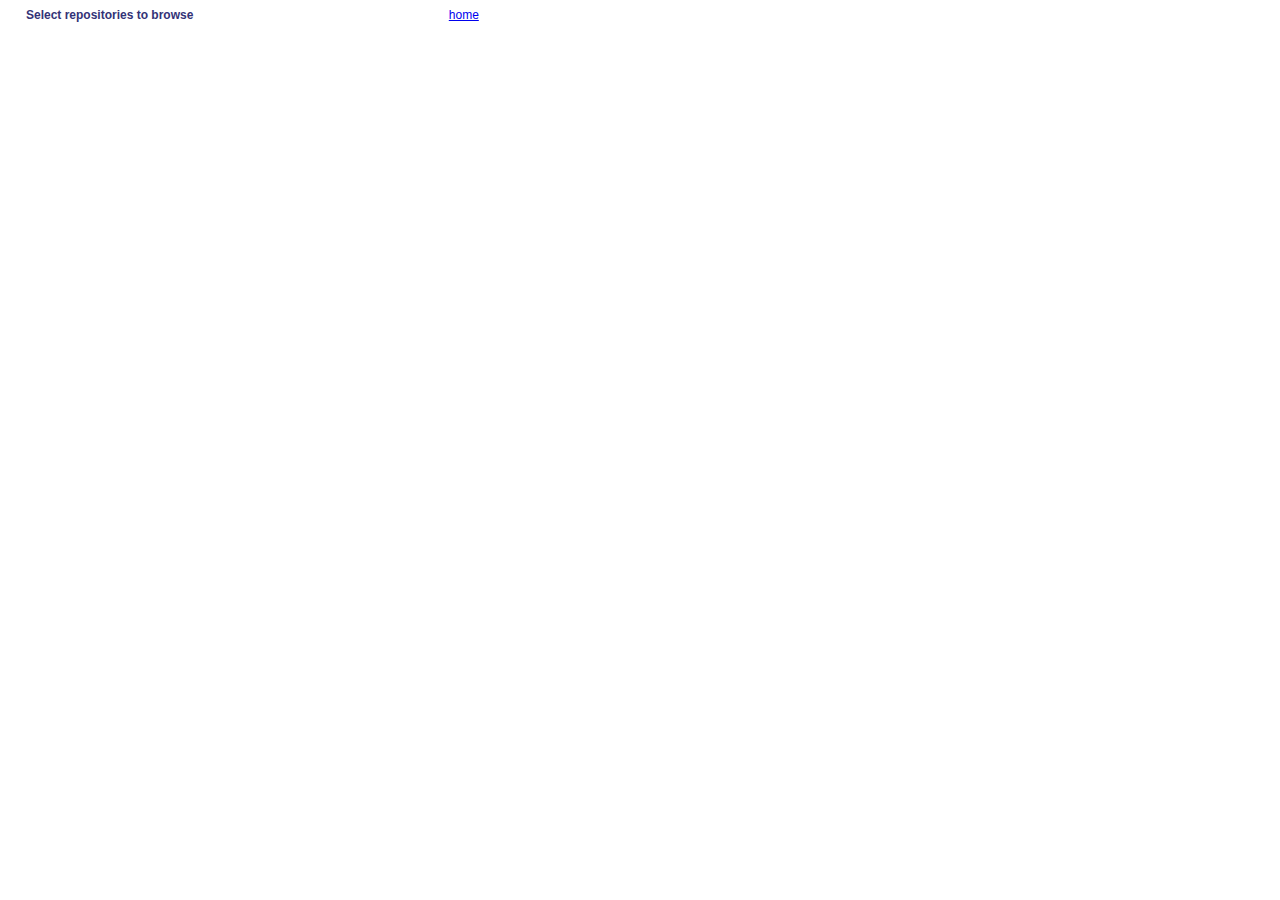
<file: index.html>
<!DOCTYPE HTML PUBLIC "-//W3C//DTD HTML 4.01//EN" "http://www.w3.org/TR/html4/strict.dtd">
<!--
Copyright (C) 2005, Artem Khodush <greenkaa@gmail.com>

This file is licensed under the GNU General Public License version 2.
-->
<html>
<head>
<title>select repositories to browse</title>
<script type="text/javascript" src="js.lib/DomTemplate.js"></script>
<script type="text/javascript" src="js.lib/InvisibleRequest.js"></script>
<script type="text/javascript" src="GitBrowser.js"></script>
<script type="text/javascript">
<!--

g_repo_map={};

setup_map_field=function( n, arg ) {
	if( arg.handler!=null ) {
		n.onclick=arg.handler;
	}
	var repo=g_repo_map[arg.repo_name];
	if( repo==null ) {
		g_repo_map[arg.repo_name]={};
		repo=g_repo_map[arg.repo_name];
		repo.name=arg.repo_name;
	}
	if( arg.id_field!=null ) {
		repo[arg.id_field]=n.id;
	}else if( arg.ref_kind!=null ) {
		if( repo.refs==null ) {
			repo.refs=[];
		}
		repo.refs.push( { ref_kind: arg.ref_kind, ref_name: arg.ref_name, ref_id: n.id } );
	}
}
find_repo_by=function( id_field, id )
{
	for( var repo_name in g_repo_map ) {
		var repo=g_repo_map[repo_name];
		if( repo[id_field]==id ) {
			return repo;
		}
	}
	return null;
}
find_ref_by_id=function( id )
{
	for( var repo_name in g_repo_map ) {
		var repo=g_repo_map[repo_name];
		if( repo!=null && repo.refs!=null ) {
			for( var i=0; i<repo.refs.length; ++i ) {
				if( repo.refs[i].ref_id==id ) {
					return repo.refs[i];
				}
			}
		}
	}
	return null;
}
update_selected=function()
{
	var repos={};
	for( var repo_name in g_repo_map ) {
		var this_repo=g_repo_map[repo_name];
		if( this_repo!=null ) {
			var repo={ heads: [], tags: [] };
			if( this_repo.selected ) {
				repo.all_heads=true;
			}
			if( this_repo.refs!=null ) {
				for( var ref_i=0; ref_i<this_repo.refs.length; ++ref_i ) {
					var ref=this_repo.refs[ref_i];
					if( ref.selected ) {
						if( ref.ref_kind=="t" ) {
							repo.tags.push( ref.ref_name );
						}else if( ref.ref_kind=="h" && !this_repo.selected ) {
							repo.heads.push( ref.ref_name );
						}
					}
				}
			}
			repos[repo_name]=repo;
		}
	}
	var url_param=GitBrowser.repos_encode_url_param( repos );
	var text=GitBrowser.repos_encode_text( repos );
	
	var link=document.getElementById( "browseselected" );
	var label=document.getElementById( "selected_text" );
	label.innerHTML="";
	if( url_param!="" ) {
		link.style.visibility="visible";
		link.href="by-commit.html?"+url_param;
		label.appendChild( document.createTextNode( "selected: "+text ) );
	}else {
		link.style.visibility="hidden";
	}
}

selectspecific_click=function()
{
	var repo=find_repo_by( "selectspecific_id", this.id );
	var refs=document.getElementById( repo.refs_id );
	if( refs.style.display=="none" ) {
		refs.style.display="";
	}else {
		refs.style.display="none";
	}
}
selectall_click=function()
{
	var repo=find_repo_by( "selectall_id", this.id );
	repo.selected=this.checked;
	update_selected();
	if( repo.refs!=null ) {
		for( var ref_i=0; ref_i<repo.refs.length; ++ref_i ) {
			var ref=repo.refs[ref_i];
			if( ref.ref_kind=="h" ) {
				var ref_check=document.getElementById( repo.refs[ref_i].ref_id );
				if( this.checked ) {
					ref_check.checked=true;
					ref_check.disabled=true;
				}else {
					ref_check.disabled=false;
					ref_check.checked=ref.selected;
				}
			}
		}
	}
}
selectref_click=function()
{
	var ref=find_ref_by_id( this.id );
	ref.selected=this.checked;
	update_selected();
}

fill_refs_status=function( repo_name )
{
	GitBrowser.status_show( "loading "+repo_name+" refs..." );
}
fill_refs=function( refs, repo_name )
{
	var repo=g_repo_map[repo_name];
	if( refs.heads.length>0 || refs.tags.length>0 ) {
		document.getElementById( repo.selectspecific_id ).style.visibility="visible";
	}
	if( refs.heads.length>0 ) {
		document.getElementById( repo.headscount_id ).appendChild( document.createTextNode( refs.heads.length+" heads " ) );
		document.getElementById( repo.headshead_id ).style.visibility="visible";
	}
	if( refs.tags.length>0 ) {
		document.getElementById( repo.tagscount_id ).appendChild( document.createTextNode( refs.tags.length+" tags " ) );
		document.getElementById( repo.tagshead_id ).style.visibility="visible";
	}
	var limit=Math.max( refs.tags.length, refs.heads.length );
	var table=document.getElementById( repo.refstable_id );
	for( var i=0; i<limit; ++i ) {
		var d={};
		if( i<refs.heads.length ) {
			d.selecthead={ _process: setup_map_field, _process_arg: { repo_name: repo_name, ref_kind: "h", ref_name: refs.heads[i], handler: selectref_click } },
			d.headname=" "+refs.heads[i]
		}
		if( i<refs.tags.length ) {
			d.selecttag={ _process: setup_map_field, _process_arg: { repo_name: repo_name, ref_kind: "t", ref_name: refs.tags[i], handler: selectref_click } },
			d.tagname=" "+refs.tags[i]
		};
		table.lastChild.appendChild( DomTemplate.apply( document.getElementById( "refsrow" ), d ) ); // beware of tbody
	}
}

onload=function()
{
	GitBrowser.setup_status_error();
	GitBrowser.status_show( "loading..." );
	GitBrowser.call_server( { sub: "get_repo_names", handler: function( repos ) {
		var data={ _replicate: [] };
		var chain=[];
		for( var repo_i=0; repo_i<repos.length; ++repo_i ) {
			var repo_name=repos[repo_i];
			data._replicate.push( { name: "repo", data: {
				reponame: repos[repo_i],
				browseurl: { _href: "by-commit.html?r="+encodeURIComponent( repo_name ) },
				selectspecific: { _process: setup_map_field, _process_arg: { repo_name: repo_name, id_field: "selectspecific_id", handler: selectspecific_click } },
				selectall: { _process: setup_map_field, _process_arg: { repo_name: repo_name, id_field: "selectall_id", handler: selectall_click  } },
				headscount: { _process: setup_map_field, _process_arg: { repo_name: repo_name, id_field: "headscount_id" } },
				tagscount: { _process: setup_map_field, _process_arg: { repo_name: repo_name, id_field: "tagscount_id" } }
			} } );
			data._replicate.push( {  name: "refs", data: {
				refstable: {
						_process: setup_map_field, _process_arg: { repo_name: repo_name, id_field: "refstable_id" },
						headshead: { _process: setup_map_field, _process_arg: { repo_name: repo_name, id_field: "headshead_id" } },
						tagshead: { _process: setup_map_field, _process_arg: { repo_name: repo_name, id_field: "tagshead_id" } }
				},
				_process: setup_map_field, _process_arg: { repo_name: repo_name, id_field: "refs_id" }
			} } );
			chain.push( { sub: "get_ref_names", repo: repo_name, handler_arg: repo_name } );
		}
		document.body.appendChild( DomTemplate.apply( document.getElementById( "repolist" ), data ) );
		GitBrowser.call_server( { handler: fill_refs, final_handler: GitBrowser.status_show, before_handler: fill_refs_status, chain: chain } );
	} } );
}
//-->
</script>
<link rel="stylesheet" type="text/css" href="GitBrowser.css"></link>
<style type="text/css">
.titletable td { padding: 0.5em 2em; }
.title { font-size: 12px; font-weight: bold; color: #337; }
.selectedtext { color: #337; }
.repolist { padding-left: 1em; }
.repo { background-color: #f6f6ea; }
.repo .name { font-weight: bold; font-size: 12px; color: #330; }
.repo td { padding: 5px 10px; border-top: 5px solid #fff; }
.refs { border: 1px solid #e8e8d8; }
.refs th { text-align: left; color: #787878; }
.refs td { padding: 3px; font-size: 11px; }
</style>
</head>
<body>

<table class="titletable"><tr>
<td class="title">Select repositories to browse</td>
<td><span id="selected_text" class="selectedtext"></span></td>
<td><a id="browseselected" class="linkbutton" style="visibility: hidden;">browse&nbsp;selected</a></td>
<td>&nbsp;&nbsp;<a href="/">home</a></td>
</tr></table>

<div style="display:none;">

<table id="repolist" class="repolist" cellspacing="0" cellpadding="0">

<tr id="repo" class="repo">
<td width="150px"><span id="reponame" class="name"></span></td>
<td><a id="browseurl" class="linkbutton">browse all heads</a></td>
<td><input id="selectall" type="checkbox" /> select all heads</td>
<td><span id="headscount"></span><span id="tagscount"></span></td>
<td><a id="selectspecific" class="button" style="visibility: hidden;" href="#">choose heads and tags</a></td>
</tr>

<tr id="refs" style="display:none;">
<td colspan="5" class="refs">
<table id="refstable" width="100%">
<thead><tr><th id="headshead" style="visibility: hidden;">heads</th><th id="tagshead" style="visibility: hidden;">tags</th></tr></thead>
<tr id="refsrow">
<td><input type="checkbox" id="selecthead" /><span id="headname"></span></td>
<td><input type="checkbox" id="selecttag" /><span id="tagname"></span></td>
</tr>
</table>
</td>
</tr>

</table>

</div>

</body>
</html>
</file>
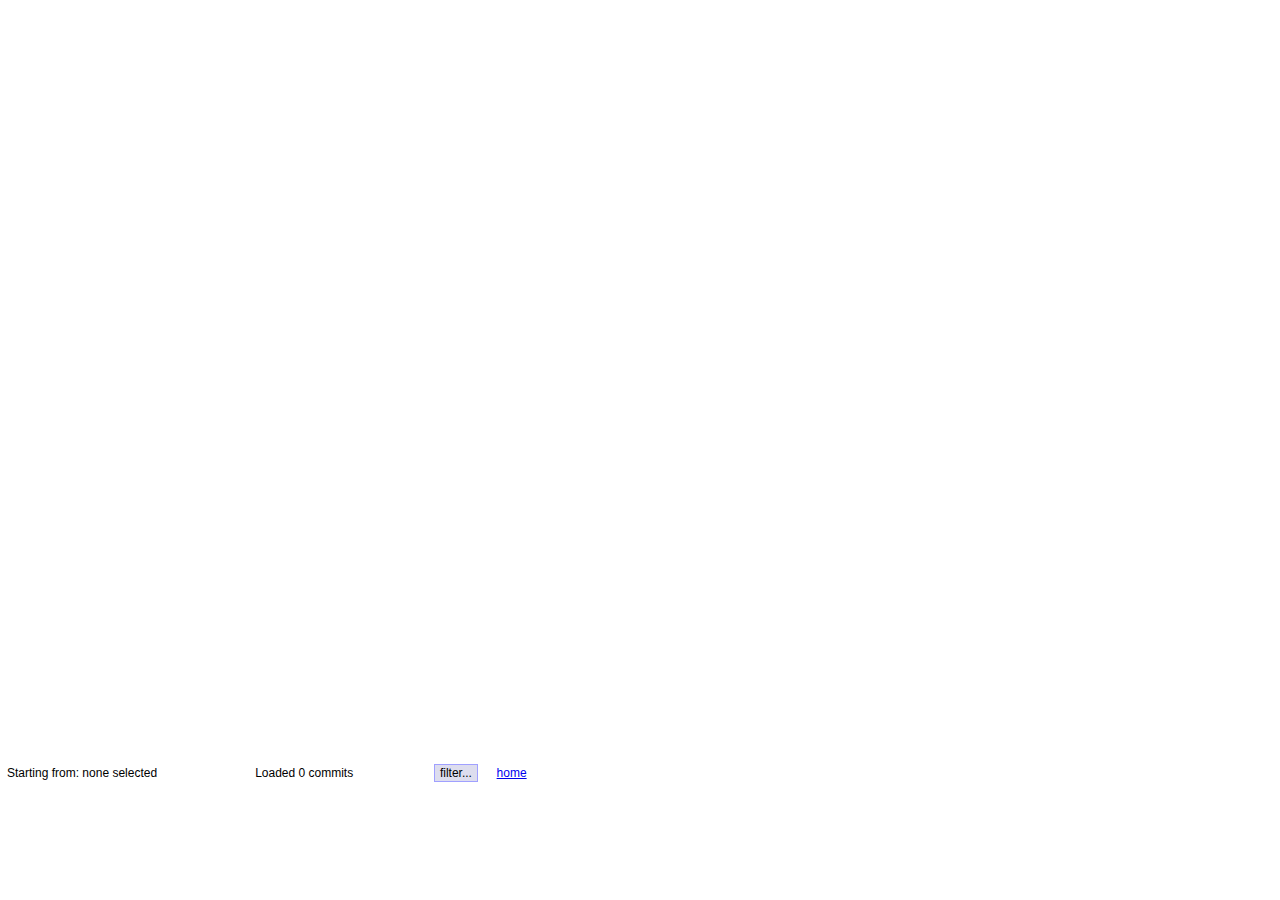
<file: by-commit.html>
<!DOCTYPE HTML PUBLIC "-//W3C//DTD HTML 4.01//EN" "http://www.w3.org/TR/html4/strict.dtd">
<html>
<head>
<title>git browser</title>
<!--
Copyright (C) 2005, Artem Khodush <greenkaa@gmail.com>

This file is licensed under the GNU General Public License version 2.
-->
<script type="text/javascript" src="js.lib/DomTemplate.js"></script>
<script type="text/javascript" src="js.lib/InvisibleRequest.js"></script>
<script type="text/javascript" src="js.lib/Motion.js"></script>
<script type="text/javascript" src="js.lib/wz_jsgraphics.js"></script>
<script type="text/javascript" src="GitConfig.js"></script>
<script type="text/javascript" src="GitBrowser.js"></script>
<script type="text/javascript" src="GitDiagram.js"></script>
<script type="text/javascript">
<!--

g_diagram=null;

format_log_date_number=function( n )
{
	var s= n<10 ? "0" : "";
	return s+n;
}
format_log_date=function( date )
{
	var d=new Date( date );
	return d.getFullYear()+"-"
		+format_log_date_number( 1+d.getMonth() )+"-"
		+format_log_date_number( d.getDate() )+" "
		+format_log_date_number( d.getHours() )+":"
		+format_log_date_number( d.getMinutes() )+":"
		+format_log_date_number( d.getSeconds() );
}
escape_html=function( s )
{
	s=s+"";	// ensure it's a string
	s=s.replace( /\&/g, "&amp;" );
	s=s.replace( /\</g, "&lt;" );
	s=s.replace( /\>/g, "&gt;" );
	return s;
}
make_row_html=function( diagram, column, column_i, row_height )
{
	var node=column.node;
	var label=diagram.m_labels[node.id];
	var comment_html="";
	if( label!=null ) {
		for( var tag_i=0; tag_i<label.tags.length; ++tag_i ) {
			var tag=label.tags[tag_i];
			var tag_text=tag.name;
			// if diagram shows more than one repo, put repo name in front of each tag/head
			if( diagram.m_repos.length>1 ) {
				tag_text=tag.repo+":"+tag_text;
			}
			var style= tag.type=="t" ? "logtag" : (tag_text=="HEAD" ? "loghead" : "logbranch");
			comment_html+="<span class=\""+style+"\">"+escape_html( tag_text )+"</span>";
		}
	}
	comment_html+="<a href=\""+cfg_gitweb_url+diagram.m_repos[0]+"?a=commit;h="+node.id+"\">"+escape_html( node.comment )+"</a>";
	var indent=column.lines.length*row_height;
	comment_html="<td><div class=\"logcell\" style=\"padding-left: "+indent+"px;\">"+comment_html+"</div></td>";
	var row_html=comment_html+"<td><div class=\"logcell\">"+escape_html( node.author )+"</div></td>";
	row_html+="<td><div class=\"logcell\">"+format_log_date( node.date )+"</div></td>";
	var row_color=(diagram.m_date_columns.length-column_i)%2==0 ? GitDiagram._g_color_odd_day_background : GitDiagram._g_color_even_day_background;
	row_html="<tr style=\"background-color: "+row_color+";\">"+row_html+"</tr>";
	return row_html;
}
fill_log=function( context )
{
	var column_i=context.diagram.m_date_columns.length; // diagram date_columns are becoming table rows - the diagram is rotated
	var log=document.getElementById( "log" );
	var tbody=document.getElementById( "logbody" );
	var row= tbody==null ? null : tbody.firstChild;
	var row_height= row==null ? null : row.clientHeight;
	var rows_html="";
	var table_start_html="<table id=\"logtable\" width=\"98%\" cellpadding=\"0\" cellspacing=\"0\"><colgroup><col id=\"colcomment\" /><col id=\"colauthor\" /><col id=\"coldate\" /></colgroup><tbody id=\"logbody\">";
	var table_end_html="</tbody></table>";
	while( column_i!=0 ) {
		var column=context.diagram.m_date_columns[column_i-1];
		if( row_height==null ) { // special handling to get first row height
			log.innerHTML=table_start_html+make_row_html( context.diagram, column, column_i, 0 )+table_end_html;
			tbody=document.getElementById( "logbody" );
			row_height=tbody.firstChild.clientHeight;
		}
		rows_html+=make_row_html( context.diagram, column, column_i, row_height );
		--column_i;
	}
	log.innerHTML=table_start_html+rows_html+table_end_html;
	document.getElementById( "logtable" ).onclick=log_onclick;
}
// global initialization, diagram loading
draw_diagram=function( diagram )
{
	var log=document.getElementById( "log" );
	var logbody=document.getElementById( "logbody" );
	if( log!=null && logbody!=null && logbody.firstChild!=null ) {
		diagram.draw( logbody.firstChild.clientHeight, log.scrollTop );
	}
}
place_and_draw=function( context )
{
	context.diagram.place_nodes( false );
	fill_log( context );
	draw_diagram( context.diagram );
	GitBrowser.title_update( { diagram: context.diagram } );
}
on_title_loaded=function( context )
{
	context.select_other_btn.style.visibility="hidden";
}

/* returns {
x, y: pixels, relative to the diagram div origin
id, tag: decoded by GitDiagram.match_id from event target id
column: the column the mouse is in
} */
decode_mouse_event=function( event )
{
	var e={};
	if( event==null ) {
		event=window.event;
	}
	var elm= event.target!=null ? event.target : event.srcElement;
	if( elm!=null && elm.id!=null ) {
		var idtag=g_diagram._match_id( elm.id );
		if( idtag!=null ) {
			e.id=idtag.id;
			e.tag=idtag.tag;
		}
	}
	var mouse_pos=Motion.get_event_coords( event );
	var diagram_pos=Motion.get_page_coords( document.getElementById( "diagram" ) );
	e.x=mouse_pos.x-diagram_pos.x;
	e.y=mouse_pos.y-diagram_pos.y;
	var log=document.getElementById( "log" );
	var logbody=document.getElementById( "logbody" );
	if( log!=null && logbody!=null && logbody.firstChild!=null ) {
		var column_i=g_diagram.m_date_columns.length-1-Math.floor( (mouse_pos.y+log.scrollTop)/logbody.firstChild.clientHeight );
		if( column_i>=0 && column_i<g_diagram.m_date_columns.length ) {
			e.column=g_diagram.m_date_columns[column_i];
		}
	}
	return e;
}

diagram_on_mousemove=function( event )
{
	var e=decode_mouse_event( event );
	var s="";
	if( e.id!=null && e.tag!=null ) {
		s+=e.tag+" id: "+e.id;
	}
	if( e.column!=null ) {
		s+=" col "+format_log_date( e.column.date );
	}
//	GitBrowser.status_show( "x: "+e.x+" y: "+e.y+" "+s );
}
log_onclick=function( event )
{
	var e=decode_mouse_event( event );
	if( e.column!=null ) {
//		GitBrowser.status_show( "click column "+e.column.node.comment );
	}
}

g_ui_map={
};
onload=function()
{
	diagram_div=document.getElementById( "diagram" );
	g_diagram=new GitDiagram( {
		container_element: diagram_div,
		style: "by-commit",
		ui_handler: GitBrowser.diagram_ui_handler,
		ui_handler_arg: g_ui_map
	}  );
	GitBrowser.init( {
		repos: GitBrowser.repos_decode_location( location ),
		diagram_div: diagram_div, // diagram_div is a payload
		diagram: g_diagram,
		title_loaded_handler: on_title_loaded,
		commits_first_loaded_handler: place_and_draw,
		commits_more_loaded_handler: place_and_draw,
		shortcomment: "1"
	} );
	var log_div=document.getElementById( "log" );
	Motion.track_scroll( { node: log_div, handler: draw_diagram, handler_arg: g_diagram } );
	diagram_div.onmousemove=diagram_on_mousemove;
	// IE assigns log column widths improperly, unless white-space: nowrap is removed from the .logcell style
	var span=document.createElement( "SPAN" );
	span.innerHTML="<!--[if IE]><br /><![endif]-"+"->";
	var is_ie=span.getElementsByTagName( "BR" ).length>0;
	if( is_ie ) {
		var sheets=document.styleSheets;
		for( var sheet_i=0; sheet_i<sheets.length; ++sheet_i ) {
			var rules=sheets[sheet_i].rules;
			for( var rule_i=0; rule_i<rules.length; ++rule_i ) {
				var rule=rules[rule_i];
				if( rule.selectorText==".logcell" ) {
					rule.style.whiteSpace="";
				}
			}
		}
	}
}

// debug output
xdp=function( msg )
{
	var o=document.getElementById( "output" );
	o.style.display="";
	o.appendChild( document.createElement( "DIV" ) ).appendChild( document.createTextNode( msg ) );
}

//-->
</script>
<link rel="stylesheet" type="text/css" href="GitBrowser.css"></link>
<style type="text/css">
html { height: 99.8%; }
body { height: 99.8%; font: normal normal 11px sans-serif; overflow: hidden; }

#diagram { z-index: 3; position: absolute; height: 85%; width: 99%; }
#log { z-index: 1; height: 85%; width: 98%; overflow: auto; }

/* styles for log table elements created by fill_log and make_row_html */
#log td { padding: 1px 2px; border-right: 1px solid #888; }
#colauthor { width: 18em; }
#coldate { width: 11em; }
.logcell { height: 13px; line-height: 13px; overflow: hidden; white-space: nowrap; }
.logcell a { text-decoration: none; color: #000000; }
.logcell a:hover { text-decoration: underline; color: #880000; }
.loghead { padding: 0 4px; background-color: #d3d3ff; }
.logbranch { padding: 0 4px; background-color: #ffff99; }
.logtag { padding: 0 4px; background-color: #99ff99; }	

</style>
</head>
<body>

<script type="text/javascript"></script>
<noscript>Enable JavaScript to view the graph.</noscript>

<div id="diagram"></div>
<div id="log"></div>

<div id="output" style="display: none; position:absolute; top: 360px; right: 0; z-index:100; background-color: #fff; width: 900px; max-height: 300px; overflow: auto;"></div> <!-- debug output -->

</body>
</html>
</file>
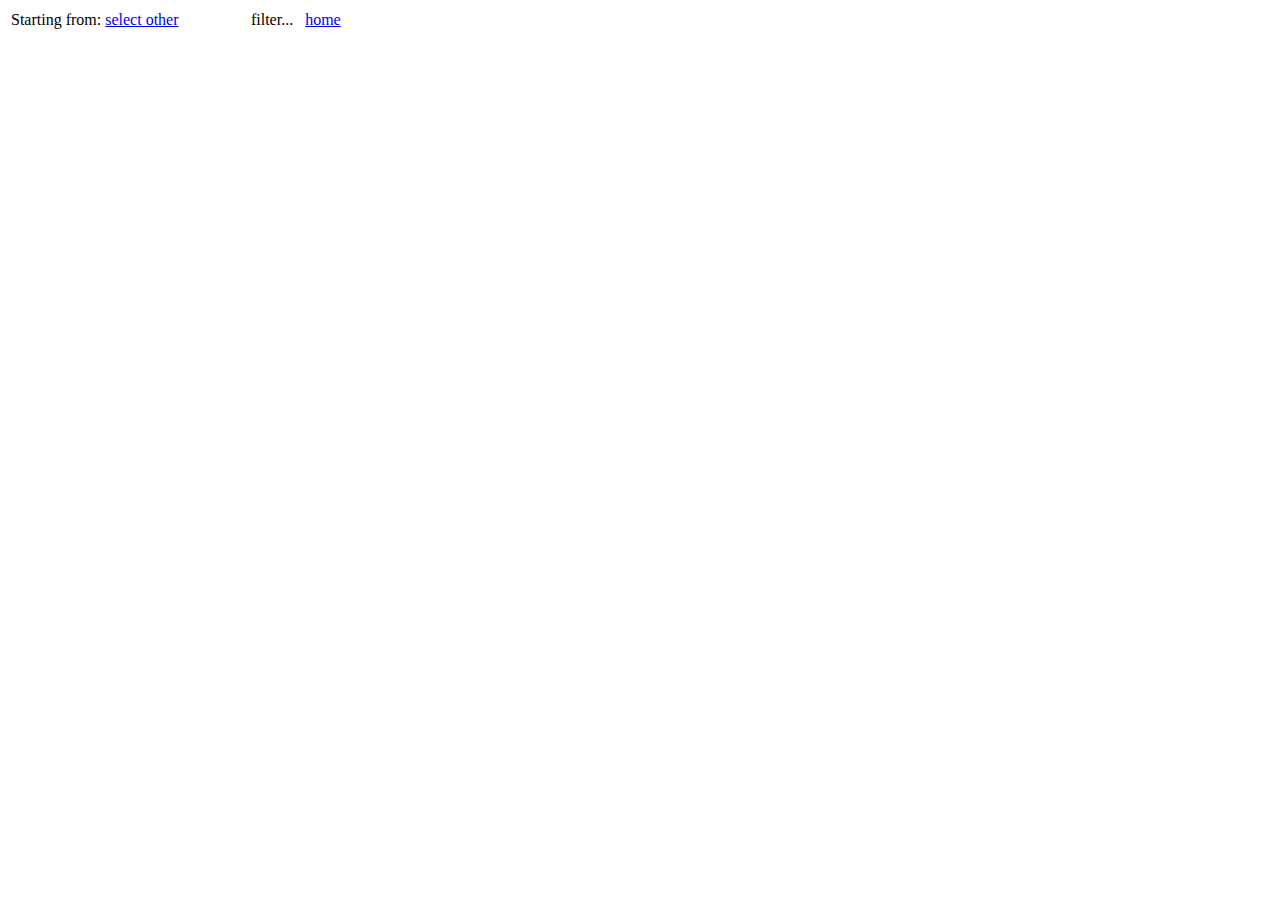
<file: templates.html>
<!DOCTYPE HTML PUBLIC "-//W3C//DTD HTML 4.01//EN" "http://www.w3.org/TR/html4/strict.dtd">
<html>
<!--
Copyright (C) 2005, Artem Khodush <greenkaa@gmail.com>

This file is licensed under the GNU General Public License version 2.
-->
<body>

<!-- this file contains common HTML templates -->

<!--
the templates should be "wrapped", and the third argument
to DomTemplate.apply should not be null. Otherwize, (when the elements
are not appended to the document immediately after cloneNode),
FireFox seems to reset to null all onclick handlers in template elements
that came from another document, and it does so in a second or so after cloneNode,
so the handlers that were assigned e.g. in DomTemplate.apply are lost.
-->

<div id="titletemplate">
<table id="title" class="title"><tr>
<td>Starting from: <span id="selectedtext"></span></td>
<td><a id="selectother" class="linkbutton" href="index.html">select other</a></td>
<td><span id="commitcount"></span><a id="loadmore" class="button" style="visibility: hidden;">load more</a></td>
<td><a id="filtershow" class="button">filter...</a></td>
<td>&nbsp;&nbsp;<a href="/">home</a></td>
</tr></table>
</div>

<div id="filterdialogtemplate">
<div id="filterdialog" class="filterdialog" style="display: none;">
filter the diagram:
<table id="filtertable" class="filtertable" cellpadding="4" cellspacing="4">
<tr>
<td align="right" valign="top">exclude refs:</td>
<td><input type="textarea" id="filterexclude" class="filterarea"/></td>
</tr>
<tr>
<td align="right" valign="top">only affecting paths:</td>
<td><input type="textarea" id="filterpath" class="filterarea"/></td>
</tr>
<tr>
<td>&nbsp;</td>
<td><span class="filterhint">(lists are space separated)</span></td>
</tr>
</table>
&nbsp;<a class="button" id="filterreload">reload diagram</a>
&nbsp;<a class="button" id="filterclear">clear</a>
&nbsp;<a class="button" id="filterclose">close</a>
</div>
</div>

</body>
</file>
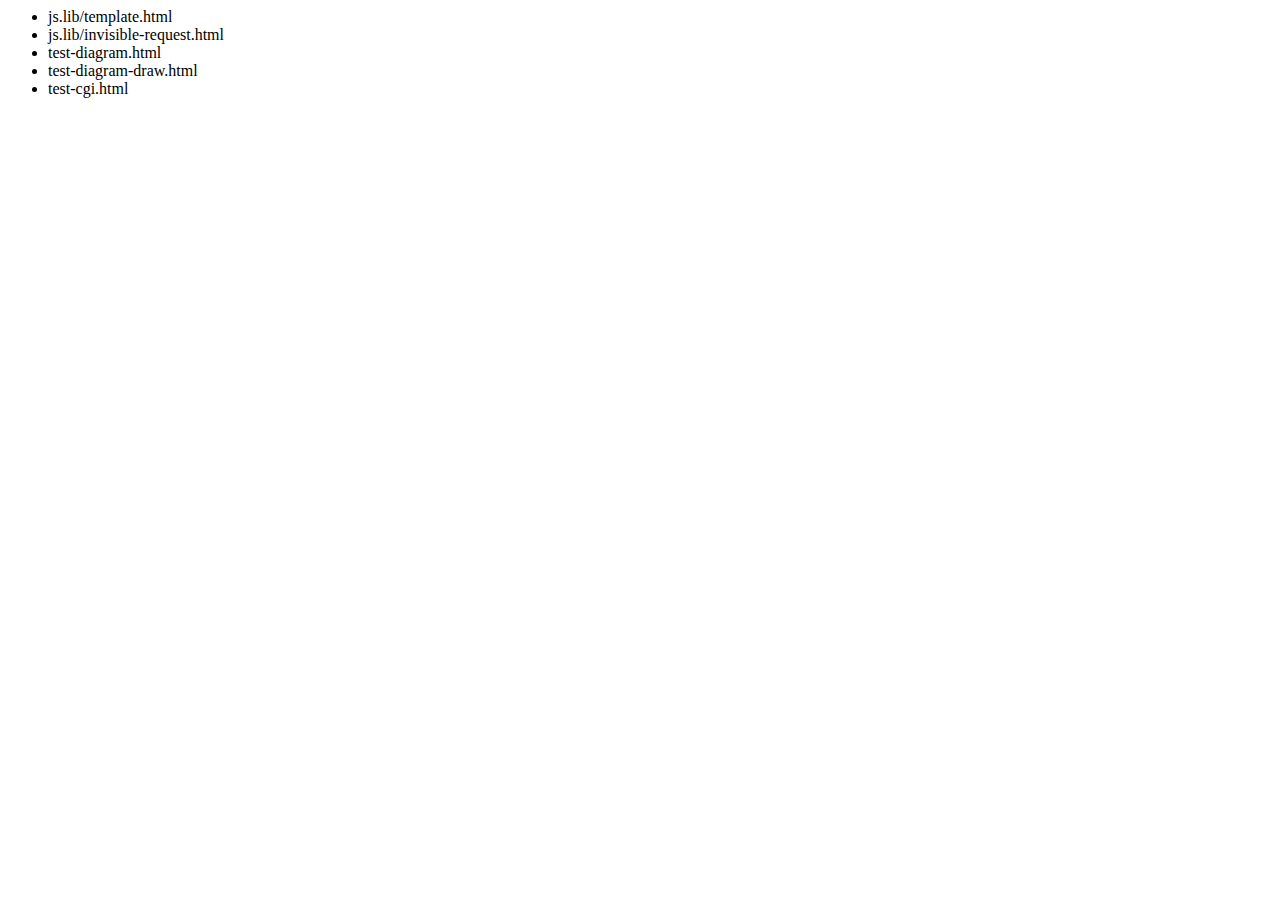
<file: tests/list-tests.html>
<html>
<body>

<ul id="testlist">
<li>js.lib/template.html</li>
<li>js.lib/invisible-request.html</li>
<li>test-diagram.html</li>
<li>test-diagram-draw.html</li>
<li>test-cgi.html</li>
</ul>

</body>
</html>
</file>
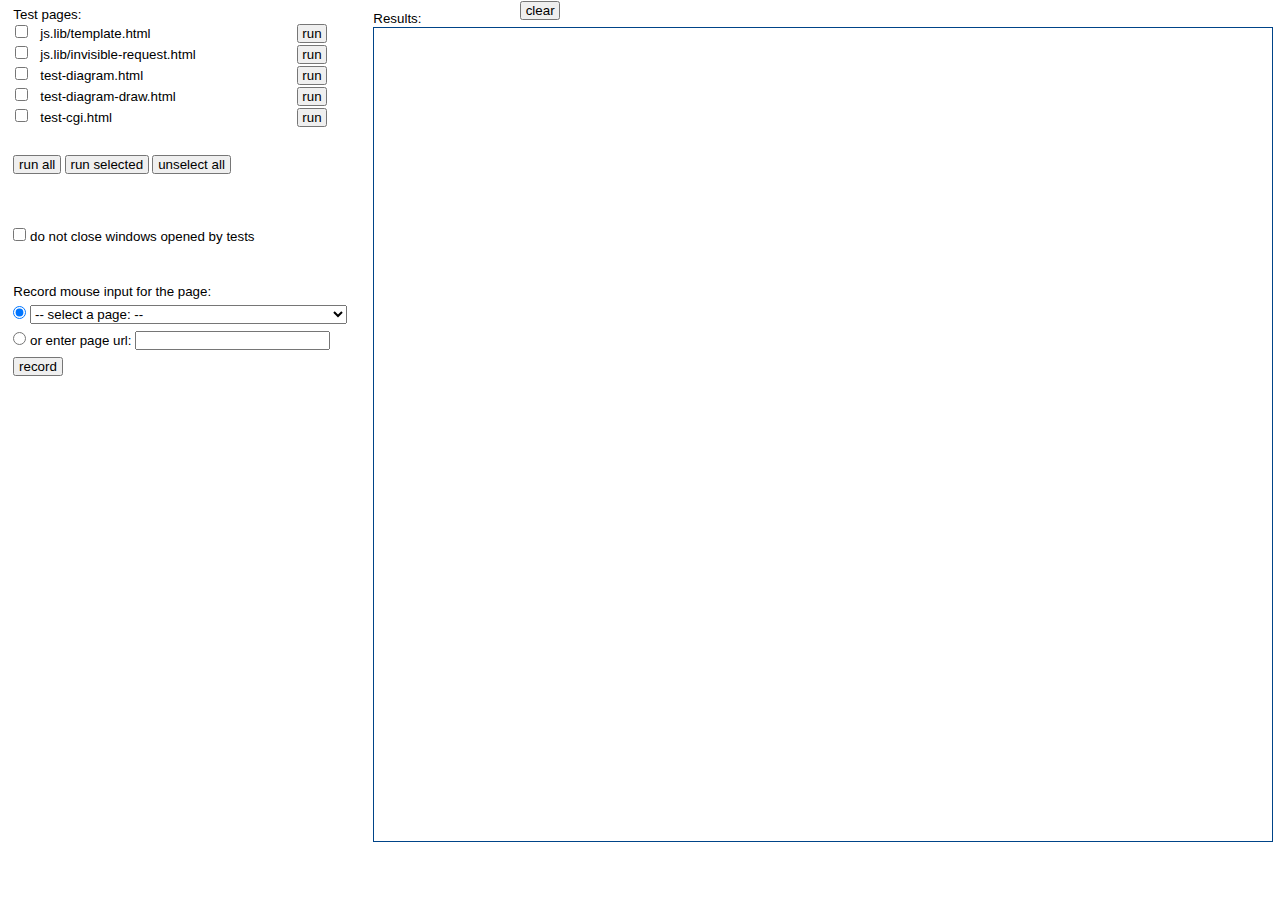
<file: tests/run-tests.html>
<!DOCTYPE HTML PUBLIC "-//W3C//DTD HTML 4.01//EN" "http://www.w3.org/TR/html4/strict.dtd">
<html><head><title> Run the testsuite</title>
<noscript>Javascript is disabled in your browser. This page cannot be displayed correctly without Javascript. Sorry. <br/> If you want to view this page, please change your browser settings so that Javascript is enabled.</noscript>
<!--
Test.AnotherWay version 0.5

Copyright (c) 2005 Artem Khodush, http://straytree.org

Permission is hereby granted, free of charge, to any person obtaining
a copy of this software and associated documentation files (the
"Software"), to deal in the Software without restriction, including
without limitation the rights to use, copy, modify, merge, publish,
distribute, sublicense, and/or sell copies of the Software, and to
permit persons to whom the Software is furnished to do so, subject to
the following conditions:

The above copyright notice and this permission notice shall be
included in all copies or substantial portions of the Software.

THE SOFTWARE IS PROVIDED "AS IS", WITHOUT WARRANTY OF ANY KIND,
EXPRESS OR IMPLIED, INCLUDING BUT NOT LIMITED TO THE WARRANTIES OF
MERCHANTABILITY, FITNESS FOR A PARTICULAR PURPOSE AND
NONINFRINGEMENT. IN NO EVENT SHALL THE AUTHORS OR COPYRIGHT HOLDERS BE
LIABLE FOR ANY CLAIM, DAMAGES OR OTHER LIABILITY, WHETHER IN AN ACTION
OF CONTRACT, TORT OR OTHERWISE, ARISING FROM, OUT OF OR IN CONNECTION
WITH THE SOFTWARE OR THE USE OR OTHER DEALINGS IN THE SOFTWARE.
-->
<style type="text/css">
* { padding: 0; margin: 0; }
html { height: 99%; }
body { height: 98%; font: normal normal 10pt sans-serif }
#col1 {  float: left; width: 27em; margin: 0 0 0 1em; overflow: visible; }
#col2 {  position: relative; height: 98%; margin: 0 0.5em 0 27em; }
#col1_header { margin-top: 0.5em; }
#testtable { margin: 0 0 2em 0; width: 97%; }
#run_buttons { margin-bottom: 4em; }

#right_header { padding-top: 0.8em; }
#clear_btn { position: absolute; left: 12em; top: 0.1em }
#results_count { float: left; }
.active_tab 			{ float: right; padding: 0 1em 0.2em 1em; background: #0af; border: 1px solid #048; border-bottom: none; cursor: pointer; cursor: hand;
					 position: relative; top: -0.2em; }
.inactive_tab 			{ float: right; padding: 0 1em 0 1em; background: #9bb; color: #444; border: 1px solid #9bb; border-bottom: none; cursor: pointer; cursor: hand; }
.inactive_mouseover_tab 	{ float: right; padding: 0 1em 0 1em; background: #9bb; color: #062; border: 1px solid #062; border-bottom: none; cursor: pointer; cursor: hand; }

#right_frame { overflow: auto; position: relative; top: -0.2em; clear: right; height: 95%; border: 1px solid #048; }

#debug { display: none; }
#debug p { margin: 2px 0 0 5em; text-indent: -4.8em; }

#error { display: none; color: #c22; }

#results p { margin: 0 0 2px 0; }
/* cursor indicating that detailed results may be expanded/contracted */
#results p.badtest { cursor: text; }
#results p.ok, #results p.fail { cursor: pointer; cursor: hand; }

/* colored squares in the results window at the left of test page names */
#results p.ok .bullet { background: #6d6; }
#results p.fail .bullet { background:  #d46; }
#results p.badtest .bullet { background: #ea3; }
#results p.loading .bullet { background: #48f; }
#results p.running .bullet { background: #26e; }
#results p.waiting .bullet { background: #04d; }
/* highlight in the results line */
#results p .warning { background: #ffc; }

/* layout of the detailed results */
.result_detail { padding-left: 3em; }
.result_exception_detail { padding-left: 4em; }
.result_exception_stack_detail { padding-left: 5em;  }
.result_micro_detail { padding-left: 6em; }
/* colouring in the detailed results */
.result_detail .fail, .result_exception_detail .fail,  .result_micro_detail .fail { background: #ffd8d8; }

/* "start recording" controls*/
#record_div { margin-top: 3em; }
#record_div p { margin-bottom: 0.5em; }
#record_select { width: 88%; }
#record_input { width: 53%; }
</style>
<script type="text/javascript">
<!--
if( typeof( Test )=="undefined" ) {
	Test={};
}
Test.AnotherWay={};

Test.AnotherWay._g_test_iframe=null; // frame where to load test pages
Test.AnotherWay._g_test_frame_no_clear=false; // true - leave last page displayed after tests end
Test.AnotherWay._g_test_page_urls=[]; // array of: { url: url, convention: "anotherway" or "jsan" }
Test.AnotherWay._g_test_object_for_jsan=null; // test object for filling by tests that adhere to jsan Test.Simple calling convention
Test.AnotherWay._g_pages_to_run=null; // list of pages to run automatically after loading
Test.AnotherWay._g_run_on_main_load=false; // special handling for run_pages_to_run when it might be called before onload or before list of test pages is known.
Test.AnotherWay._g_run_on_list_load=false;
Test.AnotherWay._g_main_loaded=false;

Test.AnotherWay._run_pages_to_run=function( called_from_outside )
{
	if( !Test.AnotherWay._g_main_loaded ) {
		Test.AnotherWay._g_run_on_main_load=true;
	}else {
		var a_pages=Test.AnotherWay._g_pages_to_run;
		if( a_pages=="all" ) {
			for( var i=0; i<Test.AnotherWay._g_test_page_urls.length; ++i ) {
				Test.AnotherWay._run_test_page( "test"+i );
			}
		}else if( a_pages!=null ) {
			for( var run_i=0; run_i<a_pages.length; ++run_i ) {
				var run_page=a_pages[run_i];
				var found=false;
				for( var all_i=0; all_i<Test.AnotherWay._g_test_page_urls.length; ++all_i ) {
					if( run_page==Test.AnotherWay._g_test_page_urls[all_i].url ) {
						Test.AnotherWay._run_test_page( "test"+all_i, called_from_outside );
						found=true;
						break;
					}
				}
				if( !found ) {
					Test.AnotherWay._show_error( "page specified to run is not found in the page list: "+run_page );
					break;
				}
			}
		}
	}
}

Test.AnotherWay._add_test_page_url=function( test_url, convention )
{
	var table=document.getElementById( "testtable" );
	var record_select=document.getElementById( "record_select" );
	var index=Test.AnotherWay._g_test_page_urls.length;

	// trim spaces.
	if( test_url.match( "^(\\s*)(.*\\S)(\\s*)$" ) ) {
		test_url=RegExp.$2;
	}

	Test.AnotherWay._g_test_page_urls[index]={ url: test_url, convention: convention };
	var row=table.insertRow( -1 );

	var cell;
	var cell_child;
	cell=row.insertCell( -1 );
	cell_child=document.createElement( "input" );
	cell_child.type="checkbox";
	cell_child.id="checkbox"+index;
	cell.appendChild( cell_child );

	cell=row.insertCell( -1 );
	cell.setAttribute( "width", "75%" );
	cell.appendChild( document.createTextNode( test_url ) );

	cell=row.insertCell( -1 );
	cell_child=document.createElement( "input" );
	cell_child.type="button";
	cell_child.id="test"+index;
	cell_child.value=" run ";
	cell_child.onclick=Test.AnotherWay._run_one_onclick;
	cell.appendChild( cell_child );

	cell=row.insertCell( -1 );
	cell.setAttribute( "width", "8em" );
	cell_child=document.createElement( "span" );
	cell.appendChild( cell_child );

	var option=document.createElement( "option" );
	option.appendChild( document.createTextNode( test_url ) );
	record_select.appendChild( option );
}
Test.AnotherWay._show_error=function( msg )
{
	var error_div=document.getElementById( "error" );
	error_div.innerHTML="";
	error_div.appendChild( document.createTextNode( msg ) );
	error_div.style.display="block";
}

// read urls from the list in the html file inside the list_iframe
// fill on-screen list with urls and "run" buttons, and fill the g_test_page_urls object.
Test.AnotherWay._list_iframe_onload=function()
{
	if( window.frames.list_iframe!=null && window.frames.list_iframe.location!="" && window.frames.list_iframe.location!="about:blank" ) {
		var list_doc=window.frames.list_iframe.document;
		var list=list_doc.getElementById( "testlist" );
		if( list!=null ) {
			for( var i=0; i<list.childNodes.length; ++i ) {
				var item=list.childNodes[i];
				if( item.nodeName=="LI" || item.nodeName=="li" ) {
					var convention="anotherway";
					if( Test.AnotherWay._get_css_class( item )=="jsan" ) {
						convention="jsan";
					}
					Test.AnotherWay._add_test_page_url( item.innerHTML, convention );
				}
			}
			if( Test.AnotherWay._g_run_on_list_load ) {
				Test.AnotherWay._g_run_on_list_load=false;
				Test.AnotherWay._run_pages_to_run();
			}
		}else {
			Test.AnotherWay._show_error( "no list with id 'testlist' in a list file "+window.frames.list_iframe.location );
		}
	}
}

Test.AnotherWay._map_checkboxes=function( f )
{
	var table=document.getElementById( "testtable" );
	var checks=table.getElementsByTagName( "INPUT" );
	for( var i=0; i<checks.length; ++i ) {
		if( checks[i].type=="checkbox" && checks[i].id.match( /^checkbox(\d+)$/ ) ) {
			f( checks[i], RegExp.$1 );
		}
	}
}
Test.AnotherWay._run_all_onclick=function()
{
	Test.AnotherWay._map_checkboxes( function( c, id ) { Test.AnotherWay._run_test_page( "test"+id ); } );
}
Test.AnotherWay._run_selected_onclick=function()
{
	Test.AnotherWay._map_checkboxes( function( c, id ) { if( c.checked ) Test.AnotherWay._run_test_page( "test"+id ); } );
}
Test.AnotherWay._unselect_all_onclick=function()
{
	Test.AnotherWay._map_checkboxes( function( c, id ) { c.checked=false; } );
}
Test.AnotherWay._run_one_onclick=function()
{
	Test.AnotherWay._run_test_page( this.id );
}

// construct an object that will gather results of running one test function
Test.AnotherWay._test_object_t=function( fun_name )
{
	this.name=fun_name; // name of the test function
	this.n_plan=null; // planned number of assertions
	this.n_ok=0; // # of ok assertions
	this.n_fail=0; // # of failed assertions
	this.exception=""; // if the function throwed an exception, it's its message
	this.exception_stack=[]; // strings: function call stack from the exception
	this.assertions=[]; // assertion results: array of { ok: 1 or 0, name: string }
	this.wait_result_milliseconds=0; // how long to wait before collecting results from the test
	this.second_wait_msg=null; // <p> status message (in addition to the page wait_msg)
	this.delay_actions=[]; // array of actions to be perfomed after the test function returns
				//	action : { acton_kind: "call" | "window" | "replay"
				//				when "call": 		{ call_fn call_delay_milliseconds } call_fn takes nothing
				//				when "window" : 	{ wnd_url wnd_wnd wnd_fn wnd_timeout_milliseconds wnd_dont_close } wnd_fn takes wnd
				//				wnen "replay" : 	{ replay_wnd replay_events replay_event_i replay_checkpoints } checkpoint_fn takes this, wnd
				//	}
	this.delay_action_i=null; // index of delay action currently being performed
	this.delay_prev_timer_time=0;	// for counting time while performing delay_actions
	this.delay_current_milliseconds_left=0; // time left before the next action, runs down
	this.delay_total_milliseconds_left=0; 	// for indication: total estimated time for all actions, runs up and down
}

Test.AnotherWay._test_object_t.prototype.ok=function( cond, name )
{
	if( cond ) {
		++this.n_ok;
		cond=1;
	}else {
		++this.n_fail;
		cond=0;
	}
	this.assertions.push( { ok: cond, name: name } );
}
Test.AnotherWay._test_object_t.prototype.fail=function( name )
{
	this.ok( false, name );
}
Test.AnotherWay._test_object_t.prototype.plan=function( n )
{
	this.n_plan=n;
}
Test.AnotherWay._test_object_t.prototype.wait_result=function( seconds )
{
	this.wait_result_milliseconds=1000*seconds;
}
Test.AnotherWay._eq_fail_msg=function( path, what, expected, got )
{
	return "eq: "+path+" "+what+" differ: got "+got+", but expected "+expected;
}
Test.AnotherWay._array_eq=function( expected, got, path, msg )
{
	if( expected.length!=got.length ) {
		msg.msg=Test.AnotherWay._eq_fail_msg( path, "array length", expected.length, got.length );
		return false;
	}
	for( var i=0; i<expected.length; ++i ) {
		if( !Test.AnotherWay._thing_eq( expected[i], got[i], path+"["+i+"]", msg ) ) {
			return false;
		}
	}
	return true;
}
Test.AnotherWay._object_eq=function( expected, got, path, msg )
{
	var v;
	for( v in expected ) {
		if( ! (v in got) ) {
			msg.msg=Test.AnotherWay._eq_fail_msg( path+"."+v, "properties", expected[v], "undefined" );
			return false;
		}
		if( !Test.AnotherWay._thing_eq( expected[v], got[v], path+"."+v, msg ) ) {
			return false;
		}
	}
	for( v in got ) {
		if( ! (v in expected) ) {
			msg.msg=Test.AnotherWay._eq_fail_msg( path+"."+v, "properties", "undefined", got[v] );
			return false;
		}
	}
	return true;
}
Test.AnotherWay._constructor_name=function( x )
{
	if( x==null ) {
		return "";
	}
	var s="unknown";
	try {
		s=typeof( x.constructor );
		if( s!="unknown" ) {
			s=x.constructor.toString();
		}
	}catch( e ) {
		s="unknown";
	}
	if( s=="unknown" ) {
		// hackish attempt to guess a type
		var is_array=true;
		var index=0;
		for( i in x ) {
			if( i!=index ) {
				is_array=false;
			}
			++index;
		}
		return is_array ? "Array" : "Object"; // for empty arrays/objects, this will be wrong half the time
	}else if( s.match( /^\s*function\s+(\w+)\s*\(/ ) ) {
		return RegExp.$1;
	}else {
		return "";
	}
}
Test.AnotherWay._is_array=function( x )
{
	return Test.AnotherWay._constructor_name( x )=="Array";
}
Test.AnotherWay._is_value_type=function( x )
{
	cn=Test.AnotherWay._constructor_name( x );
	return cn=="Number" || cn=="String" || cn=="Boolean" || cn=="Date";
}
Test.AnotherWay._thing_eq=function( expected, got, path, msg )
{
	if( expected==null && got==null ) {
		return true;
	}else if( (expected==null && got!=null) || (expected!=null && got==null) ) {
		msg.msg=Test.AnotherWay._eq_fail_msg( path, "values", expected, got );
		return false;
	}else {
		var expected_cn=Test.AnotherWay._constructor_name( expected );
		var got_cn=Test.AnotherWay._constructor_name( got );
		if( expected_cn!=got_cn ) {
			msg.msg=Test.AnotherWay._eq_fail_msg( path, "types", expected_cn, got_cn );
			return false;
		}else {
			if( Test.AnotherWay._is_array( expected ) ) {
				return Test.AnotherWay._array_eq( expected, got, path, msg );
			}else if( Test.AnotherWay._is_value_type( expected ) ) {
				if( expected!=got ) {
					msg.msg=Test.AnotherWay._eq_fail_msg( path, "values", expected, got );
					return false;
				}else {
					return true;
				}
			}else { // just a plain object
				return Test.AnotherWay._object_eq( expected, got, path, msg );
			}
		}
	}
}
Test.AnotherWay._test_object_t.prototype.eq=function( got, expected, name )
{
	var msg={};
	if( Test.AnotherWay._thing_eq( expected, got, "", msg ) ) {
		this.ok( 1, name );
	}else {
		this.fail( name+". "+msg.msg );
	}
}
Test.AnotherWay._test_object_t.prototype.like=function( got, expected, name )
{
	if( got.match( expected )!=null ) {
		this.ok( 1, name );
	}else {
		this.fail( name+": got "+got+", but expected it to match: "+expected );
	}
}
Test.AnotherWay._g_html_eq_span=null;
Test.AnotherWay._html_eq_string_to_node=function( string_or_node, what, msg )
{
	if( string_or_node.nodeType!=null ) {
		string_or_node=Test.AnotherWay._html_eq_node_to_string( string_or_node ); // double trip - to make properties assigned in scripts available as html node attributes
	}
	if( Test.AnotherWay._g_html_eq_span==null ) {
		Test.AnotherWay._g_html_eq_span=document.createElement( "span" );
	}
	Test.AnotherWay._g_html_eq_span.innerHTML=string_or_node;
	if( Test.AnotherWay._g_html_eq_span.childNodes.length!=1 ) {
		msg.msg="bad "+what+" html string given (should contain exactly one outermost element): "+string_or_node;
	}
	return Test.AnotherWay._g_html_eq_span.childNodes[0].cloneNode( true );
}
Test.AnotherWay._html_eq_node_to_string=function( node ) {
	if( Test.AnotherWay._g_html_eq_span==null ) {
		Test.AnotherWay._g_html_eq_span=document.createElement( "span" );
	}
	Test.AnotherWay._g_html_eq_span.innerHTML="";
	if( node.outerHTML!=null ) {
		Test.AnotherWay._g_html_eq_span.innerHTML=node.outerHTML;
	}else {
		Test.AnotherWay._g_html_eq_span.appendChild( node.cloneNode( true ) );
	}
	return Test.AnotherWay._g_html_eq_span.innerHTML;
}
Test.AnotherWay._html_eq_path_msg=function( path )
{
	var msg="";
	for( var i=0; i<path.length; ++i ) {
		msg+=" [node "+path[i].node;
		if( path[i].id!=null && path[i].id!="" ) {
			msg+=" id "+path[i].id;
		}else if( path[i].index!=null ) {
			msg+=" at index "+path[i].index;
		}
		msg+="] "
	}
	return msg;
}
Test.AnotherWay._html_eq_fail_msg=function( path, what, expected, got )
{
	return Test.AnotherWay._html_eq_path_msg( path )+": "+what+" differ: got "+got+", but expected "+expected;
}
Test.AnotherWay._html_eq_remove_blank=function( text )
{
	if( text==null ) {
		return "";
	}else if( text.match( "^(\\s*)(.*\\S)(\\s*)$" ) ) {
		return RegExp.$2;
	}else if( text.match( "\s*" ) ) {
		return "";
	}
	return text;
}
Test.AnotherWay._html_eq_remove_blank_nodes=function( node )
{
	var to_remove=[];
	for( var child=node.firstChild; child!=null; child=child.nextSibling ) {
		if( child.nodeType==3 ) {
			var value=Test.AnotherWay._html_eq_remove_blank( child.nodeValue );
			if( value=="" ) {
				to_remove.push( child );
			}else {
				child.nodeValue=value;
			}
		}
	}
	for( var i=0; i<to_remove.length; ++i ) {
		node.removeChild( to_remove[i] );
	}
}
Test.AnotherWay._html_node_type_text=function( node_type )
{
	if( node_type==1 ) {
		return "1 (html element)";
	}else if( node_type==3 ) {
		return "3 (text)";
	}else {
		return node_type;
	}
}
Test.AnotherWay._html_eq_node=function( expected, got, path, msg, expected_loc_base, got_loc_base )
{
	if( expected.nodeType!=got.nodeType ) {
		msg.msg=Test.AnotherWay._html_eq_fail_msg( path, "node types", Test.AnotherWay._html_node_type_text( expected.nodeType ), Test.AnotherWay._html_node_type_text( got.nodeType ) );
		return false;
	}else if( expected.nodeType==3 ) {
		if( expected.nodeValue!=got.nodeValue ) {
			msg.msg=Test.AnotherWay._html_eq_fail_msg( path, "text", expected.nodeValue, got.nodeValue );
			return false;
		}
	}else if( expected.nodeType==1 ) {
		if( expected.nodeName!=got.nodeName ) {
			msg.msg=Test.AnotherWay._html_eq_fail_msg( path, "node names", expected.nodeName, got.nodeName );
			return false;
		}
		// compare attributes
		var expected_attrs={};
		var got_attrs={};
		var i;
		var a;
		for( i=0; i<expected.attributes.length; ++i ) {
			a=expected.attributes[i];
			if( a.specified ) {
				expected_attrs[a.name]=1;
			}
		}
		for( i=0; i<got.attributes.length; ++i ) {
			a=got.attributes[i];
			if( a.specified ) {
				got_attrs[a.name]=1;
			}
		}
		for( a in expected_attrs ) {
			if( ! (a in got_attrs) ) {
				msg.msg=Test.AnotherWay._html_eq_path_msg( path )+": attribute sets differ: expected attribute "+a+" is missing";
				return false;
			}
		}
		for( a in got_attrs ) {
			if( ! (a in expected_attrs) ) {
				msg.msg=Test.AnotherWay._html_eq_path_msg( path )+": attribute sets differ: got extra attribute "+a;
				return false;
			}
		}
		for( a in expected_attrs ) {
			var expected_value=expected.getAttribute( a );
			var got_value=got.getAttribute( a );
			if( typeof( expected_value )=="string" && typeof( got_value )=="string" ) {
				expected_value=Test.AnotherWay._html_eq_remove_blank( expected_value );
				got_value=Test.AnotherWay._html_eq_remove_blank( got_value );
				var ok=expected_value==got_value;
				if( !ok && (a=="href" || a=="HREF" )  ) { // try relative hrefs
					var expected_relative_value=expected_value;
					if( expected_loc_base!=null && expected_value.substring( 0, expected_loc_base.length )==expected_loc_base ) {
						expected_relative_value=expected_value.substring( expected_loc_base.length );
					}
					var got_relative_value=got_value;
					if( got_loc_base!=null && got_value.substring( 0, got_loc_base.length )==got_loc_base ) {
						got_relative_value=got_value.substring( got_loc_base.length );
					}
					ok=expected_relative_value==got_relative_value;
				}
				if( !ok ) {
					msg.msg=Test.AnotherWay._html_eq_fail_msg( path, "attribute "+a+" values", expected_value, got_value );
					return false;
				}
			}else if( typeof( expected_value )=="function" && typeof( got_value )=="function" ) {
				expected_value=expected_value.toString();
				got_value=got_value.toString();
				if( expected_value!=got_value ) {
					msg.msg=Test.AnotherWay._html_eq_fail_msg( path, "attribute "+a+" values", expected_value, got_value );
					return false;
				}
			}else {
				var value_msg={};
				if( !Test.AnotherWay._thing_eq( expected_value, got_value, "", value_msg ) ) {
					msg.msg=Test.AnotherWay._html_eq_path_msg( path )+": attribute "+a+" values differ: "+value_msg.msg;
					return false;
				}
			}
		}
		// compare child nodes
		Test.AnotherWay._html_eq_remove_blank_nodes( expected );
		Test.AnotherWay._html_eq_remove_blank_nodes( got );
		var expected_length=expected.childNodes.length;
		var got_length=got.childNodes.length;
		if( expected_length<got_length ) {
			msg.msg=Test.AnotherWay._html_eq_path_msg( path )+": got "+(got_length-expected_length)+" extra child nodes";
			return false;
		}else if( expected_length>got_length ) {
			msg.msg=Test.AnotherWay._html_eq_path_msg( path )+": expected "+(expected_length-got_length)+" more child nodes";
			return false;
		}else {
			for( i=0; i<expected_length; ++i ) {
				var expected_node=expected.childNodes[i];
				path.push( { node: expected_node.nodeName, id: expected_node.id, index: i } );
				var eq=Test.AnotherWay._html_eq_node( expected_node, got.childNodes[i], path, msg, expected_loc_base, got_loc_base );
				path.pop();
				if( !eq ) {
					return false;
				}
			}
		}
	}
	return true;
}
Test.AnotherWay._html_eq_get_loc_base=function( node )
{
	var loc_base=document.location;
	if( node.ownerDocument!=null ) {
		loc_base=node.ownerDocument.location;
	}
	if( loc_base!=null ) {
		loc_base=loc_base.href;
		var slash_pos=loc_base.lastIndexOf( "/" );
		if( slash_pos!=-1 ) {
			loc_base=loc_base.substring( 0, slash_pos+1 );
		}
	}
	return loc_base;
}
Test.AnotherWay._test_object_t.prototype.html_eq=function( got, expected, name )
{
	var msg={};
	var expected_node=Test.AnotherWay._html_eq_string_to_node( expected, "expected", msg );
	if( msg.msg!=null ) {
		this.fail( name+" html_eq: "+msg.msg );
	}else {
		var got_node=Test.AnotherWay._html_eq_string_to_node( got, "got", msg );
		if( msg.msg!=null ) {
			this.fail( name+" html_eq: "+msg.msg );
		}else {
			var expected_loc_base=Test.AnotherWay._html_eq_get_loc_base( expected );
			var got_loc_base=Test.AnotherWay._html_eq_get_loc_base( got );
			if( Test.AnotherWay._html_eq_node( expected_node, got_node, [], msg, expected_loc_base, got_loc_base ) ) {
				this.ok( 1, name );
			}else {
				var msg=name+" html_eq "+msg.msg;
				var expected_str=Test.AnotherWay._html_eq_node_to_string( expected_node );
				var got_str=Test.AnotherWay._html_eq_node_to_string( got_node );
				msg+=".\n got html: "+got_str;
				msg+=".\n expected html: "+expected_str;
				this.fail( msg );
			}
		}
	}
}
Test.AnotherWay._debug_pane_print=function( msg )
{
	var d=new Date();
	var p=document.createElement( "p" );
	p.appendChild( document.createTextNode( d.toLocaleTimeString()+" "+msg ) );
	var debug_pane=document.getElementById( "debug" );
	debug_pane.appendChild( p );
	var debug_tab=document.getElementById( "debug_tab" );
	var results_tab=document.getElementById( "results_tab" );
	debug_tab.style.visibility="visible";
	results_tab.style.visibility="visible";
}
Test.AnotherWay._test_object_t.prototype.debug_print=function( msg )
{
	Test.AnotherWay._debug_pane_print( this.name+": "+msg );
}
Test.AnotherWay._test_object_t.prototype.delay_call=function()
{
	var timeout_ms=200;
	for( var i=0; i<arguments.length; ++i ) {
		if( typeof( arguments[i] )!="function" ) {
			timeout_ms=1000*arguments[i];
		}else {
			var action={ action_kind: "call", call_delay_milliseconds: timeout_ms, call_fn: arguments[i] };
			this.delay_total_milliseconds_left+=Test.AnotherWay._action_estimate_milliseconds( action );
			this.delay_actions.push( action );
		}
	}
}
Test.AnotherWay._test_object_t.prototype.open_window=function( url, fn, timeout_seconds )
{
	if( timeout_seconds==null ) {
		timeout_seconds=2;
	}
	var no_close=document.getElementById( "dont_close_test_windows" );
	var action={ action_kind: "window", wnd_url: url.toString(), wnd_wnd: null, wnd_fn: fn, wnd_timeout_milliseconds: timeout_seconds*1000, wnd_no_close: no_close.checked };
	this.delay_total_milliseconds_left+=Test.AnotherWay._action_estimate_milliseconds( action );
	this.delay_actions.push( action );
}
Test.AnotherWay._test_object_t.prototype.replay_events=function( wnd, events )
{
	if( Test.AnotherWay._g_no_record_msg!=null ) {
		this.fail( "replay_events: "+Test.AnotherWay._g_no_record_msg );
	}else {
		var action={ action_kind: "replay", replay_wnd: wnd, replay_events: events.events, replay_event_i: null, replay_checkpoints: events.checkpoints };
		this.delay_total_milliseconds_left+=Test.AnotherWay._action_estimate_milliseconds( action );
		this.delay_actions.push( action );
	}
}
Test.AnotherWay._action_estimate_milliseconds=function( action )
{
	var ms=0;
	if( action.action_kind=="call" ) {
		ms=action.call_delay_milliseconds;
	}else if( action.action_kind=="window" ) {
		ms=0;
	}else if( action.action_kind=="replay" ) {
		ms=0;
		for( var i=0; i<action.replay_events.length; ++i ) {
			ms+=action.replay_events[i]["time"]-0;
		}
	}
	return ms;
}

Test.AnotherWay._g_timeout_granularity=200;
Test.AnotherWay._g_tests_queue=[]; // vector of { url: string, test_objects : array of test_object_t, test_object_i: int, wait_msg: <p> object, loading_timeout_milliseconds: int, timeout_id: id }

// load one html page, schedule further processing
Test.AnotherWay._run_test_page=function( id, called_from_outside )
{
	if( id.match( /^test(\d+)/ ) ) {
		id=RegExp.$1;
		Test.AnotherWay._g_tests_queue.push( {
			url: Test.AnotherWay._g_test_page_urls[id].url,
			convention: Test.AnotherWay._g_test_page_urls[id].convention,
			test_objects: []
			} );
		if( Test.AnotherWay._g_tests_queue.length==1 ) {
			if( !called_from_outside ) {
				// Crap. Be careful stepping around.
				// For Mozilla and Opera, when this file is included into the frameset page that is in another directory (and _g_outside_path_correction!=null)
				// but the test pages are started from within it (by "run" buttons), then:
				// depending on whether the page is the first one loaded into the test frame or not,
				// the base url for relative test pages differs.
				// Crap, like I said.
				Test.AnotherWay._g_tests_queue[0].suppress_outside_path_correction=true;
			}
			Test.AnotherWay._start_loading_page();
		}
	}
}
Test.AnotherWay._load_next_page=function()
{
	Test.AnotherWay._g_tests_queue.splice( 0, 1 );
	if( Test.AnotherWay._g_tests_queue.length>0 ) {
		Test.AnotherWay._start_loading_page();
	}else {
		if( !Test.AnotherWay._g_test_frame_no_clear ) {
			Test.AnotherWay._g_test_iframe.location.replace( "about:blank" );
		}
	}
}
Test.AnotherWay._g_opera_path_correction=null; // ugly wart to support opera
Test.AnotherWay._g_outside_path_correction=null; // ugly wart to accomodate Opera and Mozilla, where relative url relates to the directory where the page that calls this function is located
Test.AnotherWay._set_iframe_location=function( iframe, loc, outside_path_correction )
{
	// allow to load only locations with the same origin
	var proto_end=loc.indexOf( "://" );
	if( proto_end!=-1 ) { // otherwise, it's safe to assume (for Opera, Mozilla and IE ) that loc will be treated as relative
		var main_loc=window.location.href;
		var host_end=loc.substring( proto_end+3 ).indexOf( "/" );
		var ok=false;
		if( host_end!=-1 ) {
			var loc_origin=loc.substring( 0, proto_end+3+host_end+1 );
			if( main_loc.length>=loc_origin.length && main_loc.substring( 0, loc_origin.length )==loc_origin ) {
				ok=true;
			}
		}
		if( !ok ) {
			return { msg: "test pages may have only urls with the same origin as "+main_loc };
		}
	}
	// opera cannot handle urls relative to file:// without assistance
	if( window.opera!=null && window.location.protocol=="file:" && loc.indexOf( ":" )==-1 ) {
		var base=window.location.href;
		var q_pos=base.indexOf( "?" );
		if( q_pos!=-1 ) {
			base=base.substring( 0, q_pos );
		}
		var slash_pos=base.lastIndexOf( "/" );
		if( slash_pos!=-1 ) {
			base=base.substring( 0, slash_pos+1 );
			Test.AnotherWay._g_opera_path_correction=base;
			loc=base+loc;
		}
	}
	// if this function is called from another page, and if that page is in another directory, correction is needed
	if( outside_path_correction!=null ) {
		var pos=loc.indexOf( outside_path_correction );
		if( pos==0 ) {
			loc=loc.substring( outside_path_correction.length+1 );
		}
	}
	if( iframe.location!=null ) {
		iframe.location.replace( loc );
	}else {
		iframe.src=loc;
	}
	return {};
}
Test.AnotherWay._start_loading_page=function()
{
	var test_page=Test.AnotherWay._g_tests_queue[0];
	test_page.loading_timeout_milliseconds=2000;
	test_page.timeout_id=setTimeout( Test.AnotherWay._loading_timeout, Test.AnotherWay._g_timeout_granularity );
	test_page.wait_msg=Test.AnotherWay._print_counter_result( test_page.url, "loading...", test_page.loading_timeout_milliseconds, "loading" );
	if( test_page.convention=="jsan" ) {
		// the tests in that page will run when it's loading, so the test object must be ready
		Test.AnotherWay._g_test_object_for_jsan=new Test.AnotherWay._test_object_t( test_page.url );
	}
	var outside_path_correction=null;
	if( Test.AnotherWay._g_outside_path_correction!=null && !test_page.suppress_outside_path_correction ) {
		outside_path_correction=Test.AnotherWay._g_outside_path_correction;
	}
	var result=Test.AnotherWay._set_iframe_location( Test.AnotherWay._g_test_iframe, test_page.url, outside_path_correction );
	if( result.msg!=null ) {
		Test.AnotherWay._unprint_result( test_page.wait_msg );
		Test.AnotherWay._print_result( test_page.url, result.msg, "badtest", null );
		Test.AnotherWay._load_next_page();
	}
}

Test.AnotherWay._loading_timeout=function()
{
	var test_page=Test.AnotherWay._g_tests_queue[0];
	test_page.loading_timeout_milliseconds-=Test.AnotherWay._g_timeout_granularity;
	if( test_page.loading_timeout_milliseconds>0 ) {
		Test.AnotherWay._update_msg_counter( test_page.wait_msg, (test_page.loading_timeout_milliseconds/1000).toFixed() );
		test_page.timeout_id=setTimeout( Test.AnotherWay._loading_timeout, Test.AnotherWay._g_timeout_granularity );
	}else {
		Test.AnotherWay._unprint_result( test_page.wait_msg );
		Test.AnotherWay._print_result( test_page.url, "Unable to load test page. Timeout expired", "badtest", null );
		Test.AnotherWay._load_next_page();
	}
}

Test.AnotherWay._strip_query_and_hash=function( s )
{
	var i=s.lastIndexOf( "#" );
	if( i!=-1 ) {
		s=s.substring( 0, i );
	}
	i=s.lastIndexOf( "?" );
	if( i!=-1 ) {
		s=s.substring( 0, i );
	}
	return s;
}
Test.AnotherWay._is_url_loaded=function( url, wnd )
{
	var loaded=false;
	if( wnd!=null && wnd.location!=null ) {
		// after some popup blocker interference, location may behave strange..
		var location_s="";
		location_s+=wnd.location;
		if( location_s!="" ) {
			var pathname=wnd.location.pathname;
			var expected_url=url;
			var i=expected_url.lastIndexOf( "#" );
			if( i!=-1 ) {
				expected_url=expected_url.substring( 0, i );
			}
			i=expected_url.lastIndexOf( "?" );
			if( i!=-1 ) {
				expected_url=expected_url.substring( 0, i );
			}
			i=expected_url.lastIndexOf( "/" );
			if( i!=-1 && i!=expected_url.length-1 ) {
				expected_url=expected_url.substring( i+1 );
			}
			i=pathname.indexOf( expected_url )
			if( wnd.location.href==url || (i!=-1 && i==pathname.length-expected_url.length) ) {
				if( /*window.opera==null*/wnd.document.readyState==null || wnd.document.readyState=="complete" ) { // for opera (and IE?), getElementById does not work until..
					loaded=true;
				}
			}
		}
	}
	return loaded;
}
// find and run all test functions in the g_cur_page html page.
Test.AnotherWay._test_page_onload=function()
{
	if( Test.AnotherWay._g_tests_queue.length==0 ) {
		return;
	}
	var test_page=Test.AnotherWay._g_tests_queue[0];
	if( !Test.AnotherWay._is_url_loaded( test_page.url, Test.AnotherWay._g_test_iframe ) ) {
		return;
	}
	clearTimeout( test_page.timeout_id );
	Test.AnotherWay._unprint_result( test_page.wait_msg );

	if( test_page.convention=="anotherway" ) {
		// get test function names (those beginning with "test")
		if( typeof( Test.AnotherWay._g_test_iframe.document.scripts )!='undefined' ) { // IE
			for( var i=0; i<Test.AnotherWay._g_test_iframe.document.scripts.length; ++i ) {
				var script_text=Test.AnotherWay._g_test_iframe.document.scripts[i].text;
				var fun_sig="function test";
				var fun_start=script_text.indexOf( fun_sig );

				while( fun_start!=-1 ) {
					script_text=script_text.substring( fun_start, script_text.length );
					var fun_end=script_text.indexOf( '(' );
					var fun_name=script_text.substring( "function ".length,  fun_end );
					test_page.test_objects.push( new Test.AnotherWay._test_object_t( fun_name ) );
					script_text=script_text.substring( fun_end, script_text.length );
					fun_start=script_text.indexOf( fun_sig  );
				}
			}
		}else { // otherwise (not IE) it ought to work like this
			for( var i in Test.AnotherWay._g_test_iframe) {
				if( typeof( Test.AnotherWay._g_test_iframe[i] )=='function' ) {
					if( i.substring( 0, 4 )=="test" ) {
						test_page.test_objects.push( new Test.AnotherWay._test_object_t( i ) );
					}
				}
			}
		}
	}else if( test_page.convention=="jsan" ) {
		// the test object is already filled with results
		test_page.test_objects.push( Test.AnotherWay._g_test_object_for_jsan );
	}

	if( test_page.test_objects.length==0 ) {
		Test.AnotherWay._print_result( test_page.url,  "No test functions defined in the page", "badtest", null );
		Test.AnotherWay._load_next_page();
		return;
	}

	test_page.wait_msg=Test.AnotherWay._print_result( test_page.url, "running tests..<span class=\"counter\">"+test_page.test_objects.length+"</span>", "running", null );

	test_page.test_object_i=0;
	Test.AnotherWay._run_more_tests();
}

Test.AnotherWay._handle_exception=function( o, e, title )
{
	var s=title+": "+typeof( e )+": ";
	if( e.message!=null ) {
		s+=e.message;
	}else if( e.description!=null ) {
		s+=e.description;
	}else {
		s+=e.toString();
	}
//	if( e.location!=null ) {  // XXX figure out how to display exception location if it's present (like in mozilla)
//		s+=" location: "+e.location.toString();
//	}
	o.exception=s;
	s=[];
	if( e.stack ) {
		var lines=e.stack.split( "\n" );
		for( var i=0; i<lines.length; ++i ) {
			// format of the line: func_name(args)@file_name:line_no
			if( lines[i].match( /(\w*)\(([^\)]*)\)@(.*):([^:]*)$/ ) ) {
				var func_name=RegExp.$1;
				if( func_name.length==0 ) {
					func_name="<anonymous>";
				}
				s.push( "in "+func_name+"( "+RegExp.$2+") at "+RegExp.$3+" line "+RegExp.$4+"\n" );
			}
		}
	}
	o.exception_stack=s;
}

Test.AnotherWay._run_more_tests=function()
{
	var test_page=Test.AnotherWay._g_tests_queue[0];
	while( test_page.test_object_i<test_page.test_objects.length ) {
		Test.AnotherWay._update_msg_counter( test_page.wait_msg, (1+test_page.test_object_i)+"/"+test_page.test_objects.length );
		var o=test_page.test_objects[test_page.test_object_i];
		if( test_page.convention=="anotherway" ) {
			try {
				Test.AnotherWay._g_test_iframe[o.name]( o );
			}catch( e ) {
				Test.AnotherWay._handle_exception( o, e, "" );
			}
		} // for "jsan" convention, test has run already
		if( o.delay_actions.length>0 || o.wait_result_milliseconds>0 ) {
			o.delay_total_milliseconds_left+=o.wait_result_milliseconds;
			Test.AnotherWay._delay_actions_timeout();
			return;
		}
		++test_page.test_object_i;
	}
	Test.AnotherWay._unprint_result( test_page.wait_msg );
	Test.AnotherWay._print_result( test_page.url, null, null, test_page.test_objects );
	Test.AnotherWay._load_next_page();
}

Test.AnotherWay._delay_actions_timeout=function()
{
	var test_page=Test.AnotherWay._g_tests_queue[0];
	var test_object=test_page.test_objects[test_page.test_object_i];
	var finished=true;
	if( test_object.delay_action_i==null ) {
		// set up to start first action
		test_object.delay_action_i=-1;
	}else {
		// perform current action
		var milliseconds_passed=(new Date()).getTime()-test_object.delay_prev_timer_time;
		test_object.delay_current_milliseconds_left-=milliseconds_passed;
		test_object.delay_total_milliseconds_left-=milliseconds_passed;
		finished=Test.AnotherWay._delay_continue_action( test_object, milliseconds_passed );
	}
	while( finished && test_object.delay_action_i<test_object.delay_actions.length ) {
		++test_object.delay_action_i; // start next action
		finished=Test.AnotherWay._delay_start_action( test_object );
	}
	if( test_object.delay_action_i<=test_object.delay_actions.length ) { // any more actions left ?
		test_object.delay_prev_timer_time=(new Date()).getTime();
		var next_timeout=Test.AnotherWay._g_timeout_granularity;
		if( test_object.delay_current_milliseconds_left<next_timeout ) {
			next_timeout=test_object.delay_current_milliseconds_left;
		}
		if( test_object.second_wait_msg!=null ) {
			Test.AnotherWay._update_msg_counter( test_object.second_wait_msg, (test_object.delay_total_milliseconds_left/1000).toFixed() );
		}
		setTimeout( Test.AnotherWay._delay_actions_timeout, next_timeout );
	}else { // no more actions left. run the next test.
		if( test_object.second_wait_msg!=null ) {
			Test.AnotherWay._unprint_result( test_object.second_wait_msg );
			test_object.second_wait_msg=null;
		}
		++test_page.test_object_i;
		Test.AnotherWay._run_more_tests();
	}
}
Test.AnotherWay._delay_start_action=function( test_object )
{
	var finished=false;
	var wait_msg="";
	if( test_object.delay_action_i==test_object.delay_actions.length ) {
		if( test_object.wait_result_milliseconds>0 ) {
			test_object.delay_current_milliseconds_left=test_object.wait_result_milliseconds; // wait for result
			wait_msg="waiting for results..";
		}else {
			++test_object.delay_action_i; // dont wait for result
		}
	}else {
		var action=test_object.delay_actions[test_object.delay_action_i];
		if( action.action_kind=="call" ) {
			test_object.delay_current_milliseconds_left=action.call_delay_milliseconds;
			wait_msg="performing delayed calls..";
		}else if( action.action_kind=="window" ) {
			if( Test.AnotherWay._g_opera_path_correction!=null && action.wnd_url.indexOf( ":" )==-1 ) {
				action.wnd_url=Test.AnotherWay._g_opera_path_correction+action.wnd_url;
			}
			action.wnd_wnd=window.open( action.wnd_url, "_blank" );
			if( action.wnd_wnd==null ) {
				finished=true;
				test_object.fail( "unable to open window for "+action.wnd_url );
			}else {
				test_object.delay_current_milliseconds_left=action.wnd_timeout_milliseconds;
				wait_msg="opening window..";
			}
		}else if( action.action_kind=="replay" ) {
			if( action.replay_events.length==0 ) {
				finished=true;
			}else {
				action.replay_event_i=0;
				test_object.delay_current_milliseconds_left=action.replay_events[0]["time"];
				wait_msg="replaying events..";
			}
		}
	}
	if( test_object.second_wait_msg!=null ) {
		Test.AnotherWay._unprint_result( test_object.second_wait_msg );
	}
	if( wait_msg!="" ) {
		var test_page=Test.AnotherWay._g_tests_queue[0];
		test_object.second_wait_msg=Test.AnotherWay._print_counter_result( test_page.url, wait_msg, test_object.delay_total_milliseconds_left, "waiting" );
	}else {
		test_object.second_wait_msg=null;
	}
	return finished;
}
Test.AnotherWay._delay_continue_action=function( test_object, milliseconds_passed )
{
	var finished=test_object.delay_current_milliseconds_left<=0;
	if( test_object.delay_action_i==test_object.delay_actions.length ) { // action is "waiting for results"
		if( test_object.n_plan!=null && test_object.n_plan==test_object.n_ok+test_object.n_fail ) {
			finished=true; // if all assertions results are recorded, don't wait any more
		}
		if( finished ) {
			++test_object.delay_action_i; // move on to the next test
		}
	}else {
		var action=test_object.delay_actions[test_object.delay_action_i];
		if( action.action_kind=="call" ) {
			if( finished ) {
				try {
					action.call_fn();
				}catch( e ) {
					Test.AnotherWay._handle_exception( test_object, e, "in delay_call" );
				}
			}
		}else if( action.action_kind=="window" ) {
			test_object.delay_total_milliseconds_left+=milliseconds_passed; // for "window", the countdown is suspended since it's unknown how long it will take
			if( Test.AnotherWay._is_url_loaded( action.wnd_url, action.wnd_wnd ) ) {
				try {
					action.wnd_fn( action.wnd_wnd );
				}catch( e ) {
					Test.AnotherWay._handle_exception( test_object, e, "in open_window function call" );
				}
				finished=true;
			}else if( finished ) {
				test_object.fail(  "unable to open window for url '"+action.wnd_url+"'. timeout expired" );
			}
		}else if( action.action_kind=="replay" ) {
			if( finished ) {
//				try {
					Test.AnotherWay._delay_replay_event( test_object, action.replay_wnd, action.replay_events[action.replay_event_i], action.replay_checkpoints );
//				}catch( e ) { // disabled, until I know how to gel location info from an exception
//					Test.AnotherWay._handle_exception( test_object, e, "while replaying event" );
//				}
				++action.replay_event_i;
				finished=action.replay_event_i==action.replay_events.length;
				if( !finished ) {
					test_object.delay_current_milliseconds_left=action.replay_events[action.replay_event_i]["time"];
				}
			}
		}
	}
	return finished;
}
Test.AnotherWay._delay_replay_event=function( test_object, wnd, event, checkpoints )
{
	if( event.type=="_checkpoint" ) {
		var checkpoint_n=event.which;
		var prev_n_fail=test_object.n_fail;
		checkpoints[checkpoint_n]( test_object, wnd );
		var flash_color= prev_n_fail==test_object.n_fail ? "#2f2" : "#f22" ;
		Test.AnotherWay._record_flash_border( flash_color );
	}else if( event.type=="click" || event.type=="mouseover" || event.type=="mouseout" || event.type=="mousemove" || event.type=="mousedown" || event.type=="mouseup" ) {
		var target=Test.AnotherWay._record_node_path_to_node( event["target"], wnd.document );
		if( target!=null ) {
			Test.AnotherWay._record_control_update_highlight( target, "ball", event );
			var e=wnd.document.createEvent( "MouseEvents" );
			var related_target=Test.AnotherWay._record_node_path_to_node( event["relatedTarget"], wnd.document );
			e.initMouseEvent(
				event["type"],
				event["cancelable"],
				event["bubbles"],
				wnd.document.defaultView,
				event["detail"],
				event["screenX"],
				event["screenY"],
				event["clientX"],
				event["clientY"],
				event["ctrlKey"],
				event["altKey"],
				event["shiftKey"],
				event["metaKey"],
				event["button"],
				Test.AnotherWay._record_node_path_to_node( event["relatedTarget"], wnd.document )
			);
			// Firefox 1.0.6 somehow loses relatedTarget somewhere on the way. Pass through our own, for those who choose to care.
			e.passThroughRelatedTarget=related_target;
			target.dispatchEvent( e );
		}
	}else if( event.type=="keyup" || event.type=="keydown" || event.type=="keypress" ) {
		var e=wnd.document.createEvent( "KeyboardEvents" ); // forget it. Apparently it's not supported neither by mozilla nor by opera.
		e.initKeyboardEvent(
				event["type"],
				event["cancelable"],
				event["bubbles"],
				wnd.document.defaultView,
				event["which"],
				event["which"],
				event["ctrlKey"],
				event["altKey"],
				event["shiftKey"],
				event["metaKey"],
				false
		);
		wnd.document.dispatchEvent( e );
	}
}

Test.AnotherWay._print_counter_result=function( url, msg, milliseconds, style )
{
	return Test.AnotherWay._print_result( url, msg+"<span class=\"counter\">"+(milliseconds/1000).toFixed()+"</span>", style, null );
}

Test.AnotherWay._g_result_count=0; // for assigning unique ids to result paragraphs

// number of pages tested
Test.AnotherWay._g_ok_pages=0;
Test.AnotherWay._g_fail_pages=0;

Test.AnotherWay._print_result=function( url, msg, style, test_objects )
{
	var results=document.getElementById( "results" );
	var r=results.appendChild( document.createElement( "p" ) );
	r.id="result"+Test.AnotherWay._g_result_count;
	++Test.AnotherWay._g_result_count;
	r.onclick=Test.AnotherWay._toggle_detail;
	var text="<span class=\"bullet\">&nbsp;&nbsp;&nbsp;</span>&nbsp;";
	if( url!="" ) {
		text+=url+":  ";
	}
	if( msg!=null ) {
		text+=msg;
	}
	if( test_objects!=null ) {
		// compose summary and detail texts
		var total_ok=0;
		var total_detail_ok=0;
		var total_fail=0;
		var total_detail_fail=0;
		var no_plan=0;

		var detail=results.appendChild( document.createElement( "div" ) );

		if( r.id.match( /^result(\d+)$/ ) ) {
			detail.id="result_detail"+RegExp.$1;
		}

		for( var i=0; i<test_objects.length; ++i ) {
			var o=test_objects[i];
			var p;
			var p_text;
			p=document.createElement( "P" );
			Test.AnotherWay._set_css_class( p, "result_detail" );
			p_text=o.name;
			if( o.n_fail>0 || o.exception || (o.n_plan!=null && o.n_plan!=o.n_ok+o.n_fail) || (o.n_plan==null && o.n_ok==0 && o.n_fail==0)) {
				++total_fail;
				p_text+=" <span class=\"fail\">";
				if( o.n_plan!=null && o.n_plan!=o.n_ok+o.n_fail) {
					p_text+="planned "+o.n_plan+" assertions but got "+(o.n_ok+o.n_fail)+"; ";
				}
				if(o.n_plan==null && o.n_ok==0 && o.n_fail==0) {
					p_text+="test did not output anything";
				}else {
					p_text+=" fail "+o.n_fail;
				}
				p_text+="</span>";
			}else {
				++total_ok;
			}
			p_text+=" ok "+o.n_ok;
			if( o.n_plan==null ) {
				no_plan=1;
				p_text+=" <span class=\"warning\">no plan</span>";
			}
			p.innerHTML=p_text;
			detail.appendChild( p );
			if( o.exception ) {
				p=document.createElement( "P" );
				Test.AnotherWay._set_css_class( p, "result_exception_detail" );
				p.innerHTML="<span class=\"fail\">exception:</span> "+o.exception;
				detail.appendChild( p );
				p=document.createElement( "P" );
				Test.AnotherWay._set_css_class( p, "result_exception_stack_detail" );
				p.innerHTML=o.exception_stack.join( "<br/>" );
				detail.appendChild( p );
			}
			for( var ii=0; ii<o.assertions.length; ++ii ) {
				var oo=o.assertions[ii];
				var status=oo.ok ? "ok" : "<span class=\"fail\">fail</span>";
				p=document.createElement( "P" );
				Test.AnotherWay._set_css_class( p, "result_micro_detail" );
				p.innerHTML=status;
				p.appendChild( document.createTextNode( " "+oo.name ) );
				detail.appendChild( p );
			}
			total_detail_ok+=o.n_ok;
			total_detail_fail+=o.n_fail;
		}
		if( total_fail || total_detail_fail ) {
			text+=" fail "+total_fail;
		}
		text+=" ok "+total_ok+" (detailed:";
		if( total_fail || total_detail_fail ) {
			text+=" fail "+total_detail_fail;
		}
		text+=" ok "+total_detail_ok+")";
		if( no_plan ) {
			text+=" <span class=\"warning\">no plan</span>";
		}
		style= total_fail==0 ? "ok" : "fail";
		detail.style.display= style=="fail" ? "block" : "none";
		detail.style.cursor="text";
	}
	if( style!=null ) {
		Test.AnotherWay._set_css_class( r, style );
		if( style=="ok" ) {
			++Test.AnotherWay._g_ok_pages;
		}else if( style=="fail" || style=="badtest" ) {
			++Test.AnotherWay._g_fail_pages;
		}
		var pages_total="";
		if( Test.AnotherWay._g_fail_pages>0 ) {
			pages_total+=" fail "+Test.AnotherWay._g_fail_pages;
		}
		pages_total+=" ok "+Test.AnotherWay._g_ok_pages;
		Test.AnotherWay._update_results_total( pages_total );
	}
	r.innerHTML=text;
	if( results.scrollHeight!=null && results.scrollTop!=null && results.offsetHeight!=null ) {
		results.scrollTop=results.scrollHeight-results.offsetHeight;
	}
	// when test_objects is not null, the results are final - good time to clean up
	if( test_objects!=null ) {
		for( var i=0; i<test_objects.length; ++i ) {
			var actions=test_objects[i].delay_actions;
			for( var action_i=0; action_i<actions.length; ++action_i ) {
				var action=actions[action_i];
				if( action.action_kind=="window" && action.wnd_wnd!=null && !action.wnd_no_close ) {
					action.wnd_wnd.close();
					action.wnd_wnd=null;
				}
			}
		}
	}
	return r;
}
Test.AnotherWay._unprint_result=function( child )
{
	var results=document.getElementById( "results" );
	results.removeChild( child );
}
Test.AnotherWay._toggle_detail=function()
{
	if( this.id.match( /^result(\d+)$/ ) ) {
		var detail=document.getElementById( "result_detail"+RegExp.$1 );
		if( detail!=null ) {
			if( detail.style.display=="none" ) {
				detail.style.display="block";
			}else if( detail.style.display=="block" ) {
				detail.style.display="none";
			}
		}
	}
}
Test.AnotherWay._update_msg_counter=function( msg, text )
{
	for( var i=0; i<msg.childNodes.length; ++i ) {
		var item=msg.childNodes[i];
		if( item.nodeName=="SPAN" && Test.AnotherWay._get_css_class( item )=="counter" ) {
			item.innerHTML=text;
		}
	}
}
Test.AnotherWay._update_results_total=function( msg )
{
	var total=document.getElementById( "total" );
	if( total ) {
		total.innerHTML=msg;
	}
}
Test.AnotherWay._results_clear_onclick=function()
{
	var results=document.getElementById( "results" );
	results.innerHTML="";
	Test.AnotherWay._update_results_total( "" );
	Test.AnotherWay._g_ok_pages=0;
	Test.AnotherWay._g_fail_pages=0;
	var debug=document.getElementById( "debug" );
	debug.innerHTML="";
}

Test.AnotherWay._get_css_class=function( o )
{
	var c=o.getAttribute( "className" );
	if( c==null || c=="" ) {
		c=o.getAttribute( "class" );
	}
	return c;
}
Test.AnotherWay._set_css_class=function( o, css_class )
{
	o.setAttribute( "className", css_class );
	o.setAttribute( "class", css_class );
}

Test.AnotherWay._tab_onclick=function()
{
	var tab=this;
	var tabs=[ document.getElementById( "debug_tab" ), document.getElementById( "results_tab" ) ];
	var panes=[ document.getElementById( "debug" ), document.getElementById( "results" ) ];
	for( var i=0; i<tabs.length; ++i ) {
		if( tab==tabs[i] ) {
			Test.AnotherWay._set_css_class( tabs[i], "active_tab" );
			panes[i].style.display="block";
		}else {
			Test.AnotherWay._set_css_class( tabs[i], "inactive_tab" );
			panes[i].style.display="none";
		}
	}
}
Test.AnotherWay._tab_mouseover=function()
{
	if( Test.AnotherWay._get_css_class( this )=="inactive_tab" ) {
		Test.AnotherWay._set_css_class( this, "inactive_mouseover_tab" );
	}
}
Test.AnotherWay._tab_mouseout=function()
{
	if( Test.AnotherWay._get_css_class( this )=="inactive_mouseover_tab" ) {
		Test.AnotherWay._set_css_class( this, "inactive_tab" );
	}
}

// recording mouse input
Test.AnotherWay._record_check_onfocus=function()
{
	var o=this;
	var check_select=o.type!="text";
	var div=document.getElementById( "record_div" );
	var inputs=div.getElementsByTagName( "input" );
	for( var i=0; i<inputs.length; ++i ) {
		var input=inputs[i];
		if( input.type=="radio" ) {
			if( input.value=="select" ) {
				input.checked=check_select;
			}else if( input.value=="input" ) {
				input.checked=!check_select;
			}
		}
	}
}

Test.AnotherWay._g_no_record_msg=null; // not null - recording is unavailable
Test.AnotherWay._g_record_timeout_cnt=0; // opening window for a page for recording
Test.AnotherWay._g_record_url=null;
Test.AnotherWay._g_record_wnd=null;
Test.AnotherWay._g_record_random_id=null; // added to element ids of record_control div so that they do not clash with ids already in the page for which input is recorded
Test.AnotherWay._g_record_keydown=null; // recording control - which key is down
Test.AnotherWay._g_record_ctrl_keydown=false;
Test.AnotherWay._g_record_shift_keydown=false;
Test.AnotherWay._g_record_control_visible=true; // recording control ui state
Test.AnotherWay._g_record_started;
Test.AnotherWay._g_record_paused;
Test.AnotherWay._g_record_include_mousemove=false;
Test.AnotherWay._g_record_start_time; // for time references
Test.AnotherWay._g_record_pause_start_time;
Test.AnotherWay._g_record_update_time_interval; // showing time in the control ui
Test.AnotherWay._g_record_waiting_for_results=false; // waiting for results window to open
Test.AnotherWay._g_record_events; // recorded events
Test.AnotherWay._g_record_under_cursor; // track element under cursor
Test.AnotherWay._g_record_checkpoint_count; // for checkpoint numbering
Test.AnotherWay._g_record_mouse_over_record_control; // for avoiding record control highlight on mouseover
Test.AnotherWay._g_record_highlighted_element={ element: null, x: null, y: null };

Test.AnotherWay._record_control_get_element=function( id )
{
	if( Test.AnotherWay._g_record_wnd!=null && Test.AnotherWay._g_record_wnd.document!=null ) {
		return Test.AnotherWay._g_record_wnd.document.getElementById( id+Test.AnotherWay._g_record_random_id );
	}else {
		return null;
	}
}
Test.AnotherWay._record_start_onclick=function() // "record" button on the run_tests.html: open a window for a page for which input is recorded
{
	if( Test.AnotherWay._g_no_record_msg!=null ) {
		alert( Test.AnotherWay._g_no_record_msg );
		return;
	}
	if( Test.AnotherWay._g_record_timeout_cnt>0
	    || (Test.AnotherWay._g_record_wnd!=null && (Test.AnotherWay._g_record_wnd.closed!=null && !Test.AnotherWay._g_record_wnd.closed)) ) { // in opera, closed is null.
		alert( "there is already window opened for recording input for a page "+Test.AnotherWay._g_record_url );
		return;
	}
	var div=document.getElementById( "record_div" );
	var inputs=div.getElementsByTagName( "input" );
	var url=null;
	for( var i=0; i<inputs.length; ++i ) {
		var input=inputs[i];
		if( input.type=="radio" ) {
			if( input.value=="select" && input.checked ) {
				var index=document.getElementById( "record_select" ).selectedIndex;
				if( index>0 ) {
					url=Test.AnotherWay._g_test_page_urls[index-1].url;
				}
			}else if( input.value=="input" && input.checked ) {
				url=document.getElementById( "record_input" ).value;
			}
		}
	}
	if( url!=null ) {
		Test.AnotherWay._g_record_url=url;
		Test.AnotherWay._g_record_wnd=window.open( url, "_blank" );
		if( Test.AnotherWay._g_record_wnd==null ) {
			alert( "unable to open new window for a page: "+url );
		}else {
			Test.AnotherWay._g_record_timeout_cnt=50;
			setTimeout( Test.AnotherWay._record_window_timeout, 100 );
		}
	}
}
Test.AnotherWay._record_window_timeout=function()
{
	if( Test.AnotherWay._is_url_loaded( Test.AnotherWay._g_record_url, Test.AnotherWay._g_record_wnd ) ) {
		Test.AnotherWay._record_window_setup( Test.AnotherWay._g_record_wnd );
	}else {
		if( --Test.AnotherWay._g_record_timeout_cnt>0 ) {
			setTimeout( Test.AnotherWay._record_window_timeout, 100 );
		}else {
			alert( "timeout expired while opening new window for a page: "+Test.AnotherWay._g_record_url );
			Test.AnotherWay._g_record_wnd=null;
			Test.AnotherWay._g_record_url=null;
			Test.AnotherWay._g_record_timeout_cnt=0;
		}
	}
}
Test.AnotherWay._record_control_randomize_id=function( e, r )
{
	if( e.id!="" ) {
		e.id=e.id+r;
	}
	for( var c=e.firstChild; c!=null; c=c.nextSibling ) {
		Test.AnotherWay._record_control_randomize_id( c, r );
	}
}
Test.AnotherWay._record_window_setup=function( wnd ) // insert recording control into the page for which input is recorded
{
	Test.AnotherWay._g_record_timeout_cnt=0;
	var this_div=document.getElementById( "record_control" );
	var record_control=wnd.document.importNode( this_div, true );
	Test.AnotherWay._g_record_random_id=(1000*Math.random()).toFixed();
	Test.AnotherWay._record_control_randomize_id( record_control, Test.AnotherWay._g_record_random_id );
	Test.AnotherWay._g_record_control_visible=true;
	Test.AnotherWay._g_record_started=false;
	Test.AnotherWay._g_record_paused=false;
	Test.AnotherWay._g_record_checkpoint_count=0;
	Test.AnotherWay._g_record_mouse_over_record_control=false;
	var doc=wnd.document;
	doc.body.appendChild( record_control );
	// opera sans-serif font is different
	if( window.opera ) {
		cursor_over_indicator=Test.AnotherWay._record_control_get_element( "record_cursor_over" );
		cursor_over_indicator.style.width="18em";
		cursor_over_indicator.style.height="2em";
		cursor_over_indicator.style.fontSize="7pt";
	}
	doc.addEventListener( "keydown", Test.AnotherWay._record_control_keydown, true );
	doc.addEventListener( "keyup", Test.AnotherWay._record_control_keyup, true );
//	doc.addEventListener( "keypress", Test.AnotherWay._record_event, true ); // replaying is not supported by any known browser

	doc.body.addEventListener( "mousemove", Test.AnotherWay._record_on_mousemove, true );
	doc.body.addEventListener( "click", Test.AnotherWay._record_event, true );
	doc.body.addEventListener( "mouseover", Test.AnotherWay._record_event, true );
	doc.body.addEventListener( "mouseout", Test.AnotherWay._record_event, true );
	doc.body.addEventListener( "mousedown", Test.AnotherWay._record_event, true );
	doc.body.addEventListener( "mouseup", Test.AnotherWay._record_event, true );
}
Test.AnotherWay._record_control_key_disabled=function( k )
{
	if( k=="c" ) {
		return !Test.AnotherWay._g_record_started;
	}else if( k=="p" ) {
		return !Test.AnotherWay._g_record_started;
	}else if( k=="s" ) {
		return Test.AnotherWay._g_record_waiting_for_results;
	}else {
		return false;
	}
}

Test.AnotherWay._record_control_update_ui=function()
{
	var keydown_color="#fff";
	var disabled_color="#aaa";
	var button_color="#adf";
	var active_color="#fdf";

	var display={};
	display[false]="none";
	display[true]="inline";

	var s_button=Test.AnotherWay._record_control_get_element( "record_s" );
	var record_on=Test.AnotherWay._record_control_get_element( "record_on" );
	var record_off=Test.AnotherWay._record_control_get_element( "record_off" );

	s_button.style.backgroundColor= Test.AnotherWay._record_control_key_disabled( "s" ) ? disabled_color
		: Test.AnotherWay._g_record_keydown=="s" ? keydown_color : Test.AnotherWay._g_record_started ? active_color : button_color;
	record_on.style.display=display[!Test.AnotherWay._g_record_started];
	record_off.style.display=display[Test.AnotherWay._g_record_started];

	var h_button=Test.AnotherWay._record_control_get_element( "record_h" );
	h_button.style.backgroundColor= Test.AnotherWay._g_record_keydown=="h" ? keydown_color : button_color;

	var p_button=Test.AnotherWay._record_control_get_element( "record_p" );
	var record_pause_on=Test.AnotherWay._record_control_get_element( "record_pause_on" );
	var record_pause_off=Test.AnotherWay._record_control_get_element( "record_pause_off" );
	p_button.style.backgroundColor= Test.AnotherWay._record_control_key_disabled( "p" ) ? disabled_color
		: Test.AnotherWay._g_record_keydown=="p" ? keydown_color : Test.AnotherWay._g_record_paused ? active_color : button_color;
	record_pause_on.style.display=display[!Test.AnotherWay._g_record_paused];
	record_pause_off.style.display=display[Test.AnotherWay._g_record_paused];

	var m_button=Test.AnotherWay._record_control_get_element( "record_m" );
	var record_include_mousemove=Test.AnotherWay._record_control_get_element( "record_include_mousemove" );
	var record_omit_mousemove=Test.AnotherWay._record_control_get_element( "record_omit_mousemove" );
	m_button.style.backgroundColor= Test.AnotherWay._g_record_keydown=="m" ? keydown_color : Test.AnotherWay._g_record_include_mousemove ? active_color : button_color;
	record_include_mousemove.style.display=display[!Test.AnotherWay._g_record_include_mousemove];
	record_omit_mousemove.style.display=display[Test.AnotherWay._g_record_include_mousemove];

	var c_button=Test.AnotherWay._record_control_get_element( "record_c" );
	c_button.style.backgroundColor= Test.AnotherWay._record_control_key_disabled( "c" ) ? disabled_color
		: Test.AnotherWay._g_record_keydown=="c" ? keydown_color : button_color;

	var record_indicator=Test.AnotherWay._record_control_get_element( "record_indicator" );
	record_indicator.style.display=display[Test.AnotherWay._g_record_started];

	var pause_indicator=Test.AnotherWay._record_control_get_element( "record_pause_indicator" );
	pause_indicator.style.display=display[Test.AnotherWay._g_record_paused];

	var record_control=Test.AnotherWay._record_control_get_element( "record_control" );
	record_control.style.display= Test.AnotherWay._g_record_control_visible ? "block" : "none";

	var shift_button=Test.AnotherWay._record_control_get_element( "record_shift_key" );
	shift_button.style.backgroundColor= Test.AnotherWay._g_record_shift_keydown ? keydown_color : button_color;

	var ctrl_button=Test.AnotherWay._record_control_get_element( "record_ctrl_key" );
	ctrl_button.style.backgroundColor= Test.AnotherWay._g_record_ctrl_keydown ? keydown_color : button_color;
}
Test.AnotherWay._record_format_time=function( t )
{
	t=new Date( t );
	var m=t.getMinutes();
	var s=t.getSeconds();
	var str= m==0 ? "" : m+"m ";
	str+=s+"s.";
	return str;
}
Test.AnotherWay._record_control_update_time=function()
{
	var time_display=Test.AnotherWay._record_control_get_element( "record_time" );
	if( time_display!=null ) {
		time_display.innerHTML=Test.AnotherWay._record_format_time( (new Date()).getTime()-Test.AnotherWay._g_record_start_time );
	}
}
Test.AnotherWay._record_control_update_highlight=function( elem, style, event )
{
	if( elem==null ) {
		Test.AnotherWay._record_highlight_border( null );
	}else {
		var pos=Test.AnotherWay._get_page_coords( elem );
		if( style=="ball" || elem!=Test.AnotherWay._g_record_highlighted_element.element || pos.x!=Test.AnotherWay._g_record_highlighted_element.x || pos.y!=Test.AnotherWay._g_record_highlighted_element.y ) {
			Test.AnotherWay._g_record_highlighted_element={ element: elem, x: pos.x, y: pos.y };
			Test.AnotherWay._record_highlight_border( elem, style, event );
		}
	}
}
Test.AnotherWay._record_decode_key=function( event )
{
	var k=null;
	if( event==null ) {
		k=Test.AnotherWay._g_record_wnd.event.keyCode;
	}else {
		k=event.which;
	}
	if( k==83 ) {
		return "s";
	}else if( k==72 ) {
		return "h";
	}else if( k==73 ) {
		return "i";
	}else if( k==80 ) {
		return "p";
	}else if( k==67 ) {
		return "c";
	}else if( k==77 ) {
		return "m";
	}else if( k==16 ) {
		return "shift";
	}else if( k==17 ) {
		return "ctrl";
	}else if( k==18 ) {
		return "alt";
	}else if( k==19 ) {
		return "pause";
	}else if( k==123 ) {
		return "f12";
	}
	return "";
}
Test.AnotherWay._record_control_keydown=function( event )
{
	var handled=false;
	var k=Test.AnotherWay._record_decode_key( event );
	if( k=="shift" ) {
		Test.AnotherWay._g_record_shift_keydown=true;
	}else if( k=="ctrl" ) {
		Test.AnotherWay._g_record_ctrl_keydown=true;
	}else if( k!="" && (Test.AnotherWay._g_record_keydown==null || Test.AnotherWay._g_record_keydown==k) ) {
		if( Test.AnotherWay._g_record_ctrl_keydown && Test.AnotherWay._g_record_shift_keydown && !Test.AnotherWay._record_control_key_disabled( k ) ) {
			Test.AnotherWay._g_record_keydown=k;
			handled=true;
		}
	}else {
		Test.AnotherWay._g_record_keydown="";
	}
	Test.AnotherWay._record_control_update_ui();
	if( !handled ) {
//		Test.AnotherWay._record_event( event ); // replaying is not supported in any known browser
	}
	return;
}
Test.AnotherWay._record_control_keyup=function( event )
{
	var handled=false;
	var k=Test.AnotherWay._record_decode_key( event );
	if( k=="shift" ) {
		Test.AnotherWay._g_record_shift_keydown=false;
	}else if( k=="ctrl" ) {
		Test.AnotherWay._g_record_ctrl_keydown=false;
	}else if( k!="" && k==Test.AnotherWay._g_record_keydown && Test.AnotherWay._g_record_ctrl_keydown && Test.AnotherWay._g_record_shift_keydown  ) {
		if( k=="s" ) {
			Test.AnotherWay._g_record_started=!Test.AnotherWay._g_record_started;
			if( Test.AnotherWay._g_record_started ) {
				Test.AnotherWay._g_record_events=[];
				Test.AnotherWay._g_record_start_time=(new Date()).getTime();
				Test.AnotherWay._record_control_update_time();
				Test.AnotherWay._g_record_update_time_interval=window.setInterval( Test.AnotherWay._record_control_update_time, 200 );
			}else {
				Test.AnotherWay._record_control_update_highlight( null );
				if( !Test.AnotherWay._g_record_paused ) {
					window.clearInterval( Test.AnotherWay._g_record_update_time_interval );
				}
				Test.AnotherWay._g_record_waiting_for_results=true;
				// open a new window for self, pass a parameter to dump recorded events as javascript code there
				// (the easiest way to obtain a document from the same origin, so it's writable, is to open this same page again)
				Test.AnotherWay._g_record_paused=false;
				var loc=window.location;
				loc=loc.protocol+"//"+loc.host+loc.pathname+"?recording_results="+Test.AnotherWay._g_record_random_id;
				if( window.open( loc, "_blank" )==null ) {
					alert( "unable to open new window for results" );
				}
			}
			handled=true;
		}else if( k=="h" ) {
			Test.AnotherWay._g_record_control_visible=!Test.AnotherWay._g_record_control_visible;
			handled=true;
		}else if( k=="p" ) {
			Test.AnotherWay._g_record_paused=!Test.AnotherWay._g_record_paused;
			if( Test.AnotherWay._g_record_paused ) {
				Test.AnotherWay._g_record_pause_start_time=(new Date()).getTime();
				if( Test.AnotherWay._g_record_started ) {
					window.clearInterval( Test.AnotherWay._g_record_update_time_interval );
				}
				Test.AnotherWay._record_control_update_highlight( null );
			}else {
				var pause_duration=(new Date()).getTime()-Test.AnotherWay._g_record_pause_start_time;
				Test.AnotherWay._g_record_start_time+=pause_duration;
				Test.AnotherWay._g_record_update_time_interval=window.setInterval( Test.AnotherWay._record_control_update_time, 200 );
			}
			handled=true;
		}else if( k=="m" ) {
			Test.AnotherWay._g_record_include_mousemove=!Test.AnotherWay._g_record_include_mousemove;
			handled=true;
		}else if( k=="c" ) {
			var o=Test.AnotherWay._record_checkpoint();
			Test.AnotherWay._record_display_checkpoint( o );
			Test.AnotherWay._record_flash_border( "#24d" );
			handled=true;
		}
	}
	Test.AnotherWay._g_record_keydown=null;
	Test.AnotherWay._record_control_update_ui();
	if( !handled ) {
//		Test.AnotherWay._record_event( event ); // replaying is not supported in any known browser
	}
	return;
}
Test.AnotherWay._record_html_node_path=function( node )
{
	if( node==null ) {
		return null;
	}
	var path=[];
	while( true ) {
		if( node.id!=null && node.id!="" ) {
			path.unshift( "#"+node.id+" "+node.nodeName );
			break;
		}else {
			var parent_node=node.parentNode;
			if( parent_node==null ) {
				return []; // no BODY up the path - this node is screwed (browsers differ in what's above the body), discard
			}else {
				var i=0;
				var found=false;
				for( var child=parent_node.firstChild; child!=null; child=child.nextSibling ) {
					if( child==node ) {
						found=true;
						break;
					}
					if( child.nodeType==1 ) { // count only HTML element nodes
						++i;
					}
				}
				if( !found ) {
					i=-1;
				}
				path.unshift( i+" "+node.nodeName );
				if( parent_node.nodeName=="BODY" || parent_node.nodeName=="body" ) {
					break;
				}
				node=parent_node;
			}
		}
	}
	return path;
}
Test.AnotherWay._record_node_path_to_string=function( path )
{
	var s="";
	if( path!=null ) {
		for( var i=0; i<path.length; ++i ) {
			s+= i==0 ? "" : ", ";
			var elem=path[i].split( " " );
			if( elem[0].charAt( 0 )=="#" ) {
				s+=elem[1]+" "+elem[0];
			}else {
				s+=elem[1]+" ["+elem[0]+"]";
			}
		}
	}
	return s;
}
Test.AnotherWay._record_node_path_to_node=function( path_str, doc )
{
	if( path_str==null ) {
		return null;
	}
	var path=path_str.split( "," );
	var node=doc.body;
	for( var i=0; i<path.length; ++i ) {
		var node_i=path[i].split( " " )[0];
		if( node_i.charAt( 0 )=="#" ) {
			node=doc.getElementById( node_i.substring( 1 ) );
		}else {
			if( node_i<0 || node_i>=node.childNodes.length ) {
				node=null;
			}else {
				node=node.firstChild;
				while( node!=null ) {
					if( node.nodeType==1 ) {  // count only HTML element nodes
						if( node_i==0 ) {
							break;
						}
						--node_i;
					}
					node=node.nextSibling;
				}
			}
		}
		if( node==null ) {
			return null;
		}
	}
	return node;
}
Test.AnotherWay._record_control_contains_id=function( s )
{
	return s.match( /^#record_[\w_]+/ ) && s.match( Test.AnotherWay._g_record_random_id );
}
Test.AnotherWay._record_checkpoint=function()
{
	var o={ type: "_checkpoint", time: (new Date()).getTime()-Test.AnotherWay._g_record_start_time, which: Test.AnotherWay._g_record_checkpoint_count++,
			target: Test.AnotherWay._record_html_node_path( Test.AnotherWay._g_record_under_cursor ) };
	Test.AnotherWay._g_record_events.push( o );
	return o;
}
Test.AnotherWay._record_event=function( event )
{
	var unneeded=["rangeOffset","eventPhase","timeStamp","isTrusted","popupWindowFeatures","rangeOffset"];
	if( Test.AnotherWay._g_record_started && !Test.AnotherWay._g_record_paused ) {
		var o={};
		for( var n in event ) {
			var needed=!n.match( /^[A-Z0-9_]+$/ );
			if( needed ) {
				for( var ui=0; ui<unneeded.length; ++ui ) {
					if( unneeded[ui]==n ) {
						needed=false;
						break;
					}
				}
				if( needed ) {
					var value=event[n];
					if( typeof( value )!="object" && typeof( value )!="function" ) {
						o[n]=value;
					}else if( n=="target" || n=="relatedTarget" ) {
						o[n]=Test.AnotherWay._record_html_node_path( value );
					}
				}
			}
		}
		o["time"]=(new Date()).getTime()-Test.AnotherWay._g_record_start_time;
		var over_record_control= o["target"]!=null && o["target"][0]!=null && Test.AnotherWay._record_control_contains_id( o["target"][0] );
		if( !over_record_control ) {
			Test.AnotherWay._g_record_events.push( o );
		}
	}
	return true;
}
Test.AnotherWay._record_on_mousemove=function( event )
{
	var path=Test.AnotherWay._record_html_node_path( event.target );
	var new_mouse_over_record_control= path!=null && path[0]!=null && Test.AnotherWay._record_control_contains_id( path[0] );
	if( new_mouse_over_record_control!=Test.AnotherWay._g_record_mouse_over_record_control ) {
		Test.AnotherWay._g_record_mouse_over_record_control=new_mouse_over_record_control;
		Test.AnotherWay._record_control_update_ui();
	}
	if( event.target!=null && event.target!=Test.AnotherWay._g_record_under_cursor ) {
		Test.AnotherWay._g_record_under_cursor=event.target;
		var s="";
		if( path==null || path[0]==null || !Test.AnotherWay._record_control_contains_id( path[0] ) ) {
			s=Test.AnotherWay._record_node_path_to_string( path );
		}
		if( s=="" ) {
			s="&nbsp;";
		}
		var cursor_over_indicator=Test.AnotherWay._record_control_get_element( "record_cursor_over" );
		cursor_over_indicator.innerHTML=s;
	}

	var highlight_element=null;
	if( !Test.AnotherWay._g_record_mouse_over_record_control && Test.AnotherWay._g_record_started && !Test.AnotherWay._g_record_paused ) {
		highlight_element=event.target;
	}
	// highlight border disabled on recording - it causes page to scroll, issuing spurious mouseover/mouseout event
	//Test.AnotherWay._record_control_update_highlight( highlight_element, "border" );

	if( Test.AnotherWay._g_record_include_mousemove ) {
		Test.AnotherWay._record_event( event );
	}
	return true;
}
Test.AnotherWay._record_display_checkpoint=function( o )
{
	var checkpoints_div=Test.AnotherWay._record_control_get_element( "record_checkpoints" );
	var p=checkpoints_div.appendChild( checkpoints_div.ownerDocument.createElement( "div" ) );
	p.style.marginTop="3px";
	p.style.font="normal normal 8pt sans-serif";
	p.style.color="#000";
	p.style.textAligh="left";
	p.style.position="relative";
	p.style.width="100%";
	var checkpoint_text="";
	checkpoint_text+="#"+(o.which+1);
	checkpoint_text+="  "+Test.AnotherWay._record_format_time( o.time );
	if( o.target!=null ) {
		checkpoint_text+=Test.AnotherWay._record_node_path_to_string( o.target );
	}
	p.appendChild( p.ownerDocument.createTextNode( checkpoint_text ) );
}
Test.AnotherWay._record_save_results=function( doc )
{
	// strange, but DOM-style append does not work here in opera 8.
	var append=function( s ) { doc.write( "<div>"+s+"</div>" ); };
	append( "/* paste this data into your javascript and pass it as an argument to replay_events method */" );
	append( "{ checkpoints: [" );
	var first_checkpoint=true;
	for( var i=0; i<Test.AnotherWay._g_record_events.length; ++i ) {
		var o=Test.AnotherWay._g_record_events[i];
		if( o.type=="_checkpoint" ) {
			var str= first_checkpoint ? "" : "}, ";
			str+="function( tst, wnd ) { // #"+o.which+" time "+Test.AnotherWay._record_format_time( o.time )+" cursor was over "+Test.AnotherWay._record_node_path_to_string( o.target );
			append( str );
			first_checkpoint=false;
		}
	}
	if( !first_checkpoint ) {
		append( "}" );
	}
	append( "], events: [ " );
	var prev_time=0;
	for( var i=0; i<Test.AnotherWay._g_record_events.length; ++i ) {
		var o=Test.AnotherWay._g_record_events[i];
		var s="";
		s+= "{";
		var n_first=true;
		for( var n in o ) {
			if( n=="time" ) { // convert to relative time
				var cur_time=o[n]-0;
				o[n]=cur_time-prev_time;
				prev_time=cur_time;
			}
			s+=n_first ? n : ", "+n;
			s+=":";
			if( o[n]==null ) {
				s+="null";
			}else {
				s+="\""+o[n]+"\"";
			}
			n_first=false;
		}
		s+= i==Test.AnotherWay._g_record_events.length-1 ? "}" : "},";
		append( s );
	}
	append( "] }" );
	append( ";" );
}

Test.AnotherWay._g_record_border; // border highlighting element under cursor
Test.AnotherWay._g_record_border_flashes=[]; // array of { color: color, timeout: milliseconds }
Test.AnotherWay._g_record_border_flashing=false;
Test.AnotherWay._g_record_border_normal_color="#d4b";
Test.AnotherWay._record_flash_border_timeout=function()
{
	var color=Test.AnotherWay._g_record_border_normal_color;
	var timeout=null;
	if( Test.AnotherWay._g_record_border_flashes.length!=0 ) {
		color=Test.AnotherWay._g_record_border_flashes[0].color;
		timeout=Test.AnotherWay._g_record_border_flashes[0].timeout;
		Test.AnotherWay._g_record_border_flashes.splice( 0, 1 );
	}
	if( Test.AnotherWay._g_record_border!=null ) {
		for( var i=0; i<Test.AnotherWay._g_record_border.length; ++i ) {
			Test.AnotherWay._g_record_border[i].style.backgroundColor=color;
		}
	}
	if( timeout!=null ) {
		setTimeout( Test.AnotherWay._record_flash_border_timeout, timeout );
	}else {
		Test.AnotherWay._g_record_border_flashing=false;
	}
}
Test.AnotherWay._get_page_coords=function( elm )
{
	var point = { x: 0, y: 0 };
	while( elm )  {
		point.x+=elm.offsetLeft;
		point.y+=elm.offsetTop;
		elm=elm.offsetParent;
	 }
	return point;
}
Test.AnotherWay._set_page_coords=function( elm, x, y )
{
	var parent_coords={ x: 0, y: 0 };
	if( elm.offsetParent )  {
		parent_coords=Test.AnotherWay._get_page_coords( elm.offsetParent );
	}
	var new_x=x-parent_coords.x;
	if( new_x<0 ) {
		new_x=0;
	}
	elm.style.left=new_x+'px';
	var new_y=y-parent_coords.y;
	if( new_y<0 ) {
		new_y=0;
	}
	elm.style.top=new_y+'px';
}
Test.AnotherWay._record_setup_highlight_positions=function( element, style, coords, positions )
{
	if( style=="border" ) {
		var width=element.clientWidth;
		var height=element.clientHeight;
		var step=0;
		var thickness=2;
		var fudge_expand=4;
		positions.push( { x: coords.x-step-thickness, y: coords.y-step-thickness, width: width+2*step+2*thickness+fudge_expand, height: thickness } );
		positions.push( { x: coords.x+width+step+fudge_expand, y: coords.y-step-thickness, width: thickness, height: height+2*step+2*thickness+fudge_expand } );
		positions.push( { x:positions[0].x, y:positions[0].y, width:positions[0].width, height:positions[0].height } );
		positions.push( { x:positions[1].x, y:positions[1].y, width:positions[1].width, height:positions[1].height } );
		positions[2].y+=height+thickness+2*step+fudge_expand;
		positions[3].x-=width+thickness+2*step+fudge_expand;
	}else if( style=="ball" ) {
		positions.push( { x: coords.x+2, y: coords.y, width: 2, height: 6 } );
		positions.push( { x: coords.x, y: coords.y+2, width: 6, height: 2 } );
		positions.push( { x: coords.x+1, y: coords.y+1, width: 4, height: 4 } );
	}
}
Test.AnotherWay._record_highlight_border=function( element, style, event ) // null - hide border
{
	if( element!=null ) {
		if( Test.AnotherWay._g_record_border==null || Test.AnotherWay._g_record_border[0].ownerDocument!=element.ownerDocument ) {
			Test.AnotherWay._g_record_border=[];
			var n= style=="border" ? 4 : style=="ball" ? 3 : 0;
			for( var i=0; i<4; ++i ) {
				var b=element.ownerDocument.createElement( "div" );
				b.style.position="absolute";
				b.style.zIndex="1";
				b.style.backgroundColor=Test.AnotherWay._g_record_border_normal_color;
				element.ownerDocument.body.appendChild( b );
				Test.AnotherWay._g_record_border.push( b );
			}
		}
		var coords=null;
		if( style=="border" ) {
			coords=Test.AnotherWay._get_page_coords( element );
		}else if( style=="ball" ) {
			if( event!=null ) {
				if( event.pageX!=null && event.pageY!=null ) {
					coords={ x: event.pageX-0, y: event.pageY-0 };
				}else if( event.clientX!=null && event.clientY!=null ) {
					var doc=element.ownerDocument;
					if( doc!=null ) {
						coords={ x: (event.clientX-0)+doc.body.scrollLeft, y: (event.clientY-0)+doc.body.scrollTop };
					}
				}
			}
		}
		if( coords!=null && element.clientWidth!=null && element.clientHeight!=null ) {
			var positions=[];
			Test.AnotherWay._record_setup_highlight_positions( element, style, coords, positions );
			for( var i=0; i<positions.length; ++i ) {
				var b=Test.AnotherWay._g_record_border[i];
				var p=positions[i];
				Test.AnotherWay._set_page_coords( b, p.x, p.y );
				b.style.width=p.width+"px";
				b.style.height=p.height+"px";
				b.style.display="block";
			}
		}
	}else {
		if( Test.AnotherWay._g_record_border!=null ) {
			for( var i=0; i<Test.AnotherWay._g_record_border.length; ++i ) {
				Test.AnotherWay._g_record_border[i].style.display="none";
			}
		}
	}
}
Test.AnotherWay._record_flash_border=function( color )
{
	if( Test.AnotherWay._g_record_border_flashing ) { //already
		Test.AnotherWay._g_record_border_flashes.push( { color: Test.AnotherWay._g_record_border_normal_color, timeout:300 } );
		Test.AnotherWay._g_record_border_flashes.push( { color: color, timeout:600 } );
	}else {
		Test.AnotherWay._g_record_border_flashing=true;
		Test.AnotherWay._g_record_border_flashes.push( { color: color, timeout:600 } );
		Test.AnotherWay._record_flash_border_timeout();
	}
}
Test.AnotherWay._record_prepare_doc_for_results=function()
{
	document.open();
	document.write( "<!DOCTYPE HTML PUBLIC \"-//W3C//DTD HTML 4.01//EN\" \"http://www.w3.org/TR/html4/strict.dtd\">" );
	document.write( "<html><head><title> Input recording results</title>" );
	document.write( "<style type=\"text/css\">" );
	document.write( "body { font: normal normal smaller sans-serif; }" );
	document.write( "div { margin-top: 3px; }" );
	document.write( "</style></head><body>" );
	// opera and mozilla disagree over who the opener is.
	if( typeof( window.opener.Test )!="undefined" && typeof( window.opener.Test.AnotherWay )!="undefined" ) {
		window.opener.Test.AnotherWay._record_save_results( document );
		window.opener.Test.AnotherWay._g_record_waiting_for_results=false;
		window.opener.Test.AnotherWay._record_control_update_ui();
	}else if( typeof( window.opener.opener.Test  )!="undefined" && typeof( window.opener.opener.Test.AnotherWay )!="undefined" ) {
		window.opener.opener.Test.AnotherWay._record_save_results( document );
		window.opener.opener.Test.AnotherWay._g_record_waiting_for_results=false;
		window.opener.opener.Test.AnotherWay._record_control_update_ui();
	}
	document.write( "</body>" );
	document.close();
}

// global initialization
onload=function()
{
	if( window.opera ) {
		var good_opera=typeof( window.opera.version )=="function";
		good_opera=good_opera && window.opera.version().match( /^\s*(\d+)/ );
		good_opera=good_opera && RegExp.$1>=8;
	}
	var span=document.createElement( "SPAN" );
	span.innerHTML="<!--[if IE]><br /><![endif]-"+"->";
	var is_ie=span.getElementsByTagName( "BR" ).length>0;

	Test.AnotherWay._g_test_iframe=window.frames.test_iframe;

	var query_str=window.location.search;
	if( query_str.charAt( 0 )=="?" ) {
		query_str=query_str.substring( 1 );
	}
	var testlist_page="list-tests.html";
	var auto_run=false;
	if( query_str!="" ) {
		var params=[query_str];
		if( query_str.indexOf( ";" )!=-1 ) {
			params=query_str.split( ";" );
		}else if( query_str.indexOf( "&" )!=-1 ) {
			params=query_str.split( "&" );
		}
		for( var param_i=0; param_i<params.length; ++param_i ) {
			var param=params[param_i].split( "=" );
			if( param[0]=="recording_results" ) {
				if( window.opener!=null ) {
					// we were told to show recording results - replace everything in the document with the results
					Test.AnotherWay._record_prepare_doc_for_results();
					return;
				}
			}else if( param[0]=="testpage" ) {
				Test.AnotherWay._add_test_page_url( decodeURIComponent( param[1] ), "anotherway" );
			}else if( param[0]=="jsantestpage" ) {
				Test.AnotherWay._add_test_page_url( decodeURIComponent( param[1] ), "jsan" );
			}else if( param[0]=="testlist" ) {
				testlist_page=decodeURIComponent( param[1] );
			}else if( param[0]=="testframe" ) {
				if( window.opera && !good_opera ) {
					Test.AnotherWay._show_error( "testframe parameter does not work in versions of Opera prior to 8.0. Sorry (pathches are welcome)." );
					// Opera 7 barfs on attempt to access frame.frameElement.
					// if someone knows a way to assign onload handler to that iframe in Opera 7
					// without disrupting code that works in other browsers, patches are welcome.
				}else {
					var frame_path=param[1].split( "." );
					var frame=top;
					for( var frame_path_i=0; frame_path_i<frame_path.length; ++frame_path_i ) {
						frame=frame[frame_path[frame_path_i]];
					}
					if( frame==null ) {
						Test.AnotherWay._show_error( "unable to find frame specified for loading test pages: "+param[1] );
					}else {
						if( frame.frameElement!=null ) { // for the following assignement to onload to work, frameElement is required
							frame=frame.frameElement;
						}
						Test.AnotherWay._g_test_iframe=frame;
					}
				}
			}else if( param[0]=="testframe_no_clear" ) {
				Test.AnotherWay._g_test_frame_no_clear=true;
			}else if( param[0]=="run" ) {
				auto_run=true;
				if( param[1]=="all" ) {
					Test.AnotherWay._g_pages_to_run="all";
				}else {
					if( Test.AnotherWay._g_pages_to_run==null || Test.AnotherWay._g_pages_to_run=="all" ) {
						Test.AnotherWay._g_pages_to_run=[];
					}
					var pages=param[1].split( "," );
					for( var i=0; i<pages.length; ++i ) {
						Test.AnotherWay._g_pages_to_run.push( pages[i] );
					}
				}
			}
		}
	}
	if( Test.AnotherWay._g_test_page_urls.length==0 ) {  // if no individual pages were given on the command line, load the list
		var result=Test.AnotherWay._set_iframe_location( window.frames["list_iframe"], testlist_page );
		if( result.msg!=null ) {
			Test.AnotherWay._show_error( result.msg );
		}
		Test.AnotherWay._g_run_on_list_load=auto_run;
	}else {
		Test.AnotherWay._g_run_on_main_load=auto_run;
	}

	var f=Test.AnotherWay._g_test_iframe;
	try {
		if( f.attachEvent!=null ) {
			f.attachEvent( "onload", Test.AnotherWay._test_page_onload );
		}else {
			f.onload=Test.AnotherWay._test_page_onload;
		}
		if( Test.AnotherWay._g_test_iframe.nodeType!=null && Test.AnotherWay._g_test_iframe.contentWindow!=null ) { // it's iframe element, not the iframe. we need iframe.
			Test.AnotherWay._g_test_iframe=Test.AnotherWay._g_test_iframe.contentWindow;
		}
	}catch(e) {
		// ignore stupid opera error if the frame has onload handler assigned in the inline html
	}
	var handlers={
		"run_all": { "onclick": Test.AnotherWay._run_all_onclick },
		"run_selected": { "onclick": Test.AnotherWay._run_selected_onclick },
		"unselect_all": { "onclick": Test.AnotherWay._unselect_all_onclick },
		"record_select": { "onfocus": Test.AnotherWay._record_check_onfocus },
		"record_input": { "onfocus": Test.AnotherWay._record_check_onfocus },
		"record_start": { "onclick": Test.AnotherWay._record_start_onclick },
		"clear_btn": { "onclick": Test.AnotherWay._results_clear_onclick },
		"results_tab": { "onclick": Test.AnotherWay._tab_onclick, "onmouseover": Test.AnotherWay._tab_mouseover, "onmouseout": Test.AnotherWay._tab_mouseout },
		"debug_tab": { "onclick": Test.AnotherWay._tab_onclick, "onmouseover": Test.AnotherWay._tab_mouseover, "onmouseout": Test.AnotherWay._tab_mouseout }
	};
	for( var hs in handlers ) {
		var o=document.getElementById( hs );
		if( o!=null ) {
			for( var h in handlers[hs] ) {
				o[h]=handlers[hs][h];
			}
		}else {
			Test.AnotherWay._show_error( "unable to set "+h+" handler: id "+hs+" not found" );
		}
	}

	if( window.opera && !good_opera ) {
		Test.AnotherWay._g_no_record_msg="Input events recording and replaying is not available in opera versions prior to 8.0.";
	}
	if( is_ie ) {
		Test.AnotherWay._g_no_record_msg="Input events recording and replaying is not available in internet explorer.";
	}
 	if( Test.AnotherWay._g_no_record_msg!=null ) {
		var no_record_p=document.getElementById( "record_not_supported" );
		no_record_p.style.display="block";
		no_record_p.appendChild( document.createTextNode( Test.AnotherWay._g_no_record_msg ) );
	}

	Test.AnotherWay._g_main_loaded=true;
	if( Test.AnotherWay._g_run_on_main_load ) {
		Test.AnotherWay._g_run_on_main_load=false;
		Test.AnotherWay._run_pages_to_run();
	}
}
// -->
</script></head><body>

<div id="col1">
<div id="col1_header">Test pages:</div>
<table id="testtable">
</table>
<div id="run_buttons">
<input type="button" value=" run all " id="run_all" />
<input type="button" value=" run selected " id="run_selected" />
<input type="button" value=" unselect all " id="unselect_all" />
</div>
<input type="checkbox" id="dont_close_test_windows" /> do not close windows opened by tests
<div id="error"></div>
<div id="record_div">
<p id="record_not_supported" style="display:none"></p>
<p>Record mouse input for the page:</p>
<p><input type="radio" name="record_choose" value="select" checked="checked" /> <select id="record_select"><option selected="selected">-- select a page: --</option></select></p>
<p><input type="radio" name="record_choose" value="input" /> or enter page url: <input type="text" id="record_input" /></p>
<p><input type="button" value=" record " id="record_start" /></p>
</div>
</div>

<div id="col2">
<div id="right_header">
<span id="results_count">Results: <span id="total"></span></span>
<input type="button" value=" clear " id="clear_btn" />
<span id="results_tab" class="active_tab" style="visibility:hidden">Results</span>
<span id="debug_tab" class="inactive_tab" style="visibility:hidden">Debug</span>
</div>
<div id="right_frame">
<div id="results"></div>
<div id="debug"></div>
</div>
</div>

<span style="display:none">
<iframe name="list_iframe" onload="Test.AnotherWay._list_iframe_onload();"></iframe>
<iframe name="test_iframe" onload="Test.AnotherWay._test_page_onload();"></iframe>

<!-- record_control div is to be imported into other documents, so all its styles are inline -->
-<div id="record_control" style="position:absolute;bottom:0;left:0;margin:0;padding:0.5em;width:22em;height:22em;border:1px solid;background:#ffd;font: normal normal 8pt sans-serif; color:#000; text-align: left">

<p style="margin:0 0 0 0; padding:0">
&nbsp;
<span style="display:none;font-weight:bold;color:#408" id="record_indicator">
recording. <span style="font-weight:normal">time: <span id="record_time"></span></span><span id="record_pause_indicator"> paused</span>
</span>
</p>

<div id="record_cursor_over" style="margin:0;padding:2px;width:14em;height:1.1em;overflow:hidden;float:right;border:1px solid #777;background:#fff;font: normal normal 8pt sans-serif;position:relative;top:3px;color:#000;text-align:left;">&nbsp;</div>
<p style="margin:2px 0 0 0; padding:0">
cursor is over
</p>

<p style="margin:8px 0 0 0; padding:0;">
 keyboard control: press
 <span id="record_ctrl_key" style="border:1px solid #226;background:#adf;padding:0 0.5em">ctrl</span> -
 <span id="record_shift_key" style="border:1px solid #226;background:#adf;padding:0 0.5em">shift</span> -
</p>

<p style="margin:4px 0 0 0; padding:0">
<span id="record_s" style="border:1px solid #226;background:#adf;width:1.2em;float:left;font-weight:bold;text-align:center;margin-right:0.5em">s</span>
<span id="record_on">to <b>start</b> recording</span>
<span id="record_off" style="display:none">to <b>stop</b> recording</span>
</p>

<p style="margin:4px 0 0 0; padding:0">
<span id="record_h" style="border:1px solid #226;background:#adf;width:1.2em;float:left;font-weight:bold;text-align:center;margin-right:0.5em">h</span>
<span>to <b>hide/show</b> this window</span>
</p>

<p style="margin:4px 0 0 0; padding:0">
<span id="record_m" style="border:1px solid #226;background:#adf;width:1.2em;float:left;font-weight:bold;text-align:center;margin-right:0.5em">m</span>
<span id="record_include_mousemove">to <b> record</b> mousemove</span>
<span id="record_omit_mousemove" style="display:none">to <b>omit</b> mousemove</span>
</p>

<p style="margin:4px 0 0 0; padding:0">
<span id="record_p" style="border:1px solid #226;background:#aaa;width:1.2em;float:left;font-weight:bold;text-align:center;margin-right:0.5em">p</span>
<span id="record_pause_on">to <b> pause</b> recording</span>
<span id="record_pause_off" style="display:none">to <b>continue</b> recording</span>
</p>

<p style="margin:4px 0 0 0; padding:0">
<span id="record_c" style="border:1px solid #226;background:#aaa;width:1.2em;float:left;font-weight:bold;text-align:center;margin-right:0.5em">c</span>
<span>to add checkpoint</span>
</p>

<p style="margin:6px 0 0 0; padding:0">
checkpoints:
</p>
<div id="record_checkpoints" style="position:relative;width:100%;height:6em;overflow:auto;font: normal normal 8pt sans-serif; color:#000; text-align: left">
</div>
</div>

</span>
</body></html>
</file>
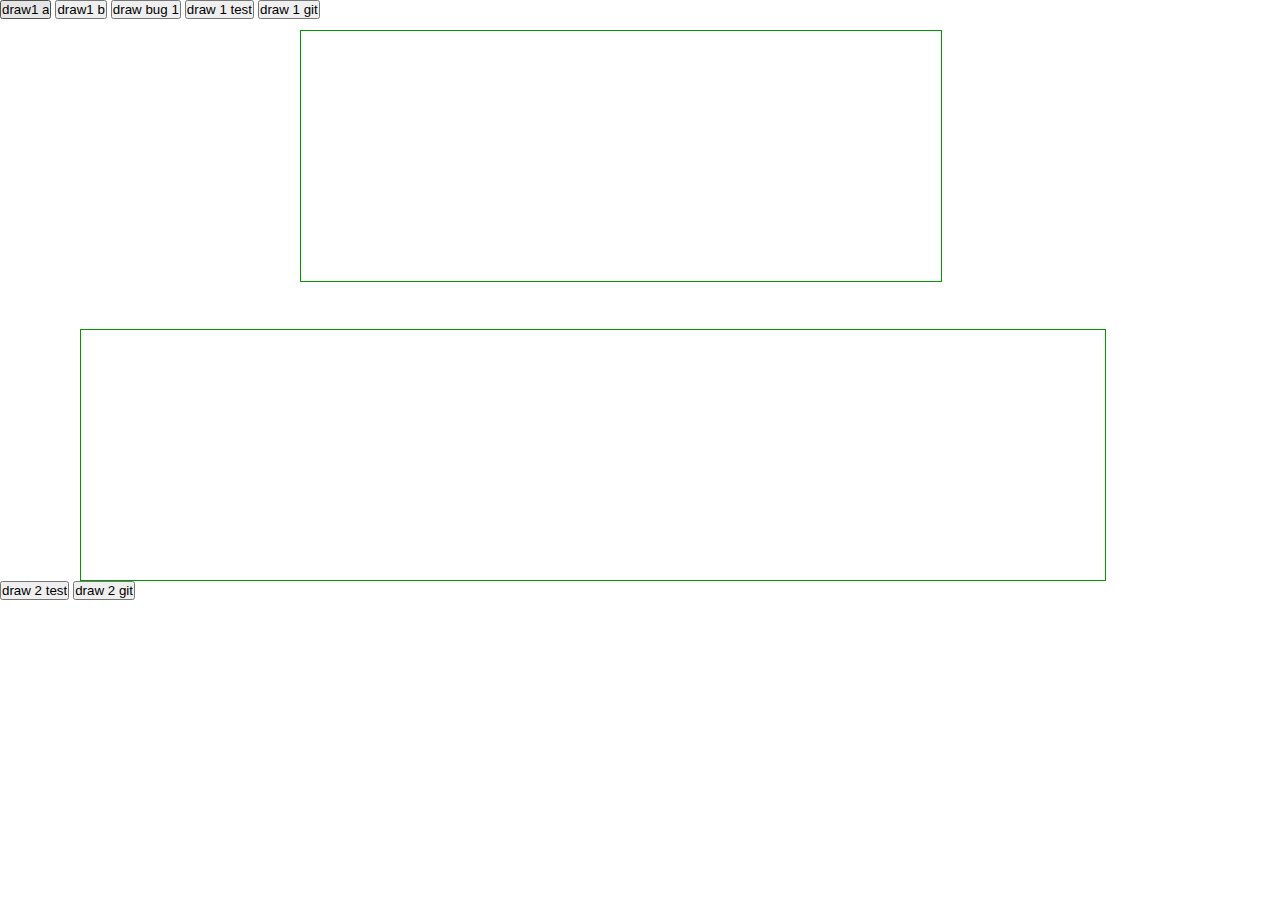
<file: tests/test-diagram-draw.html>
<!DOCTYPE HTML PUBLIC "-//W3C//DTD HTML 4.01//EN" "http://www.w3.org/TR/html4/strict.dtd">
<html>
<head>
<title>test for Diagram.draw</title>
<script type="text/javascript" src="../js.lib/Motion.js"></script>
<script type="text/javascript" src="../js.lib/DomTemplate.js"></script>
<script type="text/javascript" src="../js.lib/InvisibleRequest.js"></script>
<script type="text/javascript" src="../GitBrowser.js"></script>
<script type="text/javascript" src="../js.lib/wz_jsgraphics.js"></script>
<script type="text/javascript" src="../GitDiagram.js"></script>
<script type="text/javascript" src="make-sample-trees.js"></script>
<script type="text/javascript">
<!--

function xdp( msg )
{
	var output=document.getElementById( "output" );
	output.appendChild( document.createElement( "DIV" ) ).appendChild( document.createTextNode( msg ) );
}

/*
function get_diagram_horizontal_lines( diagram_div )
{
	var lines=[];
	for( var node=diagram_div.firstChild; node!=null; node=node.nextSibling ) {
		if( div._gitbrowser_diagram_node_kind=="line" ) {
			lines.push( { left: node.style.left, top: node.style.top, width: node.clientWidth } );
		}
	}
	return lines;
}
*/
/*
function test_draw( t )
{
	t.plan( 6 );
	t.open_window( "test-diagram-draw.html", function( wnd ) {
		t.delay_call( 3, function() {

			var diagram1_div=wnd.document.getElementById( "diagram1" );
			diagram1_div.style.width="400px";

			var diagram=new GitBrowser.Diagram( diagram1_div );
			make_sample_tree1( diagram );
			make_sample_tree1a( diagram );
			diagram.place_nodes();
			diagram.draw();


			t.eq( diagram.m_canvas.childNodes.length, 2, "diagram div child nodes length" );
			t.eq( get_diagram_horizontal_lines( diagram.m_canvas ), [ { left: "7px", top: "2px", width: 56 }, { left: "74px", top: "16px", width: 0 } ], "diagram horizontal lines" );

			diagram.m_window_offset={ x: 20, y: -300 };
			diagram.draw();
			t.eq( diagram1_div.childNodes.length, 7, "diagram with offset div child nodes length" );
			t.eq( get_diagram_horizontal_lines( diagram1_div ), [
				{ left: "2px", top: "260px", width: 19 }, { left: "12px", top: "246px", width: 8 }, { left: "2px", top: "302px", width: 41 },
				{ left: "15px", top: "232px", width: 5 }, { left: "24px", top: "288px", width: 8 }, { left: "26px", top: "274px", width: 5 }, { left: "54px", top: "316px", width: 0 }
				], "diagram with offset horizontal lines"
			);

			diagram.clear();
			make_sample_tree2( diagram );
			diagram.place_nodes();
			diagram.m_window_offset={ x: -100, y: -300 };
			diagram.draw();

			t.eq( diagram1_div.childNodes.length, 8, "diagram 2 div child nodes length" );
			t.eq( get_diagram_horizontal_lines( diagram1_div ), [
				{ left: "107px", top: "302px", width: 109 }, { left: "194px", top: "288px", width: 0 }, { left: "183px", top: "316px", width: 0 }, { left: "160px", top: "288px", width: 8 },
				{ left: "146px", top: "288px", width: 0 }, { left: "132px", top: "288px", width: 0 }, { left: "113px", top: "274px", width: 92 }, { left: "116px", top: "260px", width: 2 }
				], "diagram2 horizontal lines"
			);
		} );
	} );
}
*/
diagram1=null;
diagram2=null;

function init()
{
	if( diagram1==null ) {
		diagram1=new GitDiagram( document.getElementById( "diagram1" ) );
	}
	if( diagram2==null ) {
		diagram2=new GitDiagram( document.getElementById( "diagram2" ) );
	}
}
function draw1a()
{
	init();
	diagram1.clear();
	make_sample_tree1( diagram1 );
	make_sample_tree1a( diagram1 );
	diagram1.m_window_offset={ x: 20, y: -300 };
	diagram1.place_nodes();
	diagram1.draw();
}
function draw1b()
{
	init();
	diagram1.clear();
	make_sample_tree2( diagram1 );
	make_sample_tree2a( diagram1 );
	make_sample_tree2b( diagram1 );
	diagram1.m_window_offset={ x: -100, y: -300 };
	diagram1.place_nodes();
	diagram1.draw();
}
function draw_repo( diagram_name, repo_name, n )
{
	init();
	var diagram=null;
	if( diagram_name==diagram1.m_container_element.id ) {
		diagram=diagram1;
	}
	if( diagram_name==diagram2.m_container_element.id ) {
		diagram=diagram2;
	}
	if( diagram==null ) {
		alert( "bad diagram name: "+diagram_name );
		return;
	}
	diagram.clear();
	GitBrowser._g_server_url="http://localhost/git-browser/git-browser.pl"; // this file is in not in the same directory as git-browser.pl, and InvisibleRequest does not do relative paths.
	GitBrowser.call_server( { repo: repo_name, sub: "commits_from_refs", sub_args: { ref: ["r,all"] }, handler: function( result, repo_name ) {
			// sort it to make the shape deterministic.
			var tmp=[];
			for( var commit_id in result.commits ) {
				tmp.push( commit_id );
			}
			tmp.sort();
			for( var tmp_i=0; tmp_i<tmp.length; ++tmp_i ) {
				var commit=result.commits[tmp[tmp_i]];
				var time= commit.epoch==null ? commit.committer_epoch : commit.epoch;
				time=time*1000;
				diagram.add_node( commit.id, time, time, commit.author, commit.comment, commit.parents, repo_name );
			}
			diagram.place_nodes();
			diagram.draw();
	} } );
}

function draw_bug_1()
{
	init();
	diagram1.clear();
	make_bug_tree_1( diagram1 );
	diagram1.place_nodes();
	diagram1.draw();
}

//-->
</script>
<style type="text/css">
* { padding: 0; margin: 0 }
#diagram1 { position:absolute; left: 300px; top: 30px; width: 50%; height: 250px; border: 1px solid #090; }
#diagram2 { width: 80%; height: 250px; border: 1px solid #090; margin-top: 310px; margin-left: 5em; margin-right: 5em; }
.angle { position: absolute; left: 60px ; top: 450px; border-left: 20px solid #fff; border-bottom: 150px solid #ee8; }
.angleline { position: absolute; left: 59px; top: 450px; border-left: 20px solid #fff; border-bottom: 150px solid #000; }
</style>
</head>
<body>
<input type="button" value="draw1 a" onclick="draw1a();" />
<input type="button" value="draw1 b" onclick="draw1b();" />
<input type="button" value="draw bug 1" onclick="draw_bug_1();"/>
<input type="button" value="draw 1 test" onclick="draw_repo( 'diagram1', 'test', 1000 );" />
<input type="button" value="draw 1 git" onclick="draw_repo( 'diagram1', 'git', 100 );" />
<div id="diagram1"></div>
<div id="diagram2"></div>
<input type="button" value="draw 2 test" onclick="draw_repo( 'diagram2', 'test', 1000 );" />
<input type="button" value="draw 2 git" onclick="draw_repo( 'diagram2', 'git', 100 );" />
<div id="output" style="width: 80%; margin-left: 20%" ></div>
<div id="angleline" class="angleline" style="display: none;"></div>
<div id="angle" class="angle" style="display: none;"></div>
</body>
</file>
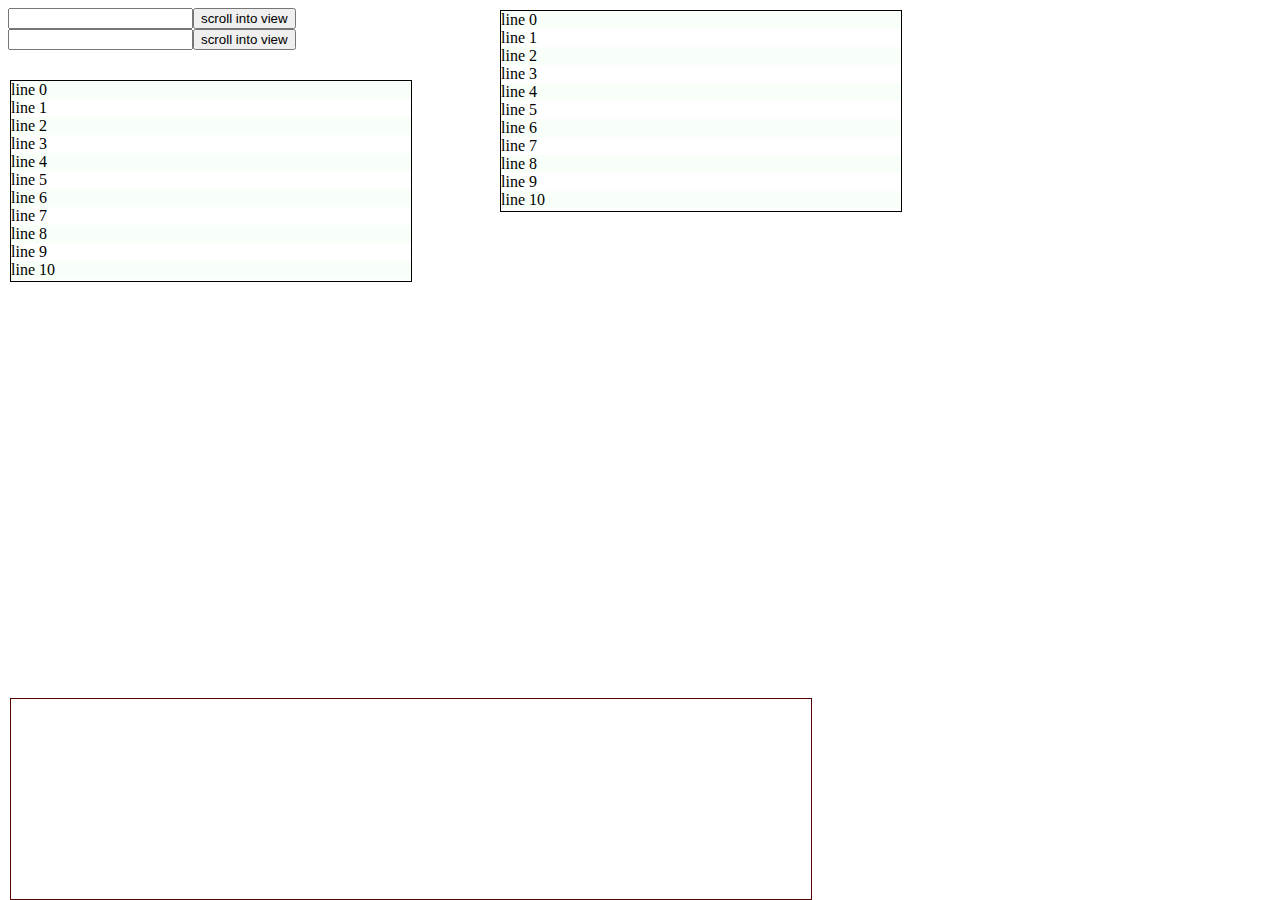
<file: tests/js.lib/i-scroll.html>
<html>
<head>
<title>s</title>
<!-- interactive test for track_scroll. does not run under run-tests.html -->
<script type="text/javascript" src="../../js.lib/Motion.js"></script>
<script type="text/javascript">
<!--

var g_line_count=200;

function fill_scroller( scroller )
{
	for( var i=0; i<g_line_count; ++i ) {
		var line=document.createElement( "DIV" );
		line.style.backgroundColor= (i%2) ? "#fff" : "#f8fff8";
		line.id="line"+i;
		line.appendChild( document.createTextNode( "line "+i ) );
		scroller.appendChild( line );
	}
}

function xdp( msg )
{
	document.getElementById( "output" ).appendChild( document.createElement( "DIV" ) ).appendChild( document.createTextNode( msg ) );
}

function scroll1_into_view()
{
	alert( "not implemented!" );
/*
	var id=document.getElementById( "input_id" ).value;
	var line=document.getElementById( "line"+id );
	var scroller=document.getElementById( "scroller" );
	if( line!=null ) {
		var g_line_height=scroller.scrollHeight/g_line_count;
		scroller.scrollTop=id*g_line_height;
		// XXX IE does call onscroll when changing scrollTop, mozilla does not.
		scroll_complete();
	}
*/
}

function scroll2_into_view()
{
	alert( "not implemented!" );
/*
	var id=document.getElementById( "input_id" ).value;
	var line=document.getElementById( "line"+id );
	var scroller=document.getElementById( "scroller" );
	if( line!=null ) {
		var g_line_height=scroller.scrollHeight/g_line_count;
		scroller.scrollTop=id*g_line_height;
		// XXX IE does call onscroll when changing scrollTop, mozilla does not.
		scroll_complete();
	}
*/
}

function on_scroller1( scroller )
{
	var g_line_height=scroller.scrollHeight/g_line_count;
	var line_no=Math.floor( scroller.scrollTop/g_line_height );
	var rem=scroller.scrollTop-g_line_height*line_no;
	xdp( "scroll1 complete. line: "+line_no+" rem "+rem+"px scrollHeight: "+scroller.scrollHeight );
}

function on_scroller2( scroller )
{
	var g_line_height=scroller.scrollHeight/g_line_count;
	var line_no=Math.floor( scroller.scrollTop/g_line_height );
	var rem=scroller.scrollTop-g_line_height*line_no;
	xdp( "scroll2 complete. line: "+line_no+" rem "+rem+"px scrollHeight: "+scroller.scrollHeight );
}

onload=function()
{
	var scroller1=document.getElementById( "scroller1" );
	fill_scroller( scroller1 );

	var scroller2=document.getElementById( "scroller2" );
	fill_scroller( scroller2 );

	Motion.track_scroll( { node: scroller1, handler: on_scroller1, handler_arg: scroller1 } );
	Motion.track_scroll( { node: scroller2, handler: on_scroller2, handler_arg: scroller2 } );

	document.getElementById( "scroll1_into_btn" ).onclick=scroll1_into_view;
	document.getElementById( "scroll2_into_btn" ).onclick=scroll2_into_view;
}

-->
</script>
</head>
<body>
<input type="text" id="input1_id" /><input type="button" value="scroll into view" id="scroll1_into_btn" />
<br />
<input type="text" id="input2_id" /><input type="button" value="scroll into view" id="scroll2_into_btn" />

<div id="scroller1" style="position: absolute; top:80px; left: 10px; width: 400px; height: 200px; border: 1px solid #000; overflow: auto;"></div>

<div id="scroller2" style="position: absolute; top:10px; left: 500px; width: 400px; height: 200px; border: 1px solid #000; overflow: auto;"></div>

<div id="output" style="position: absolute; left: 10px; bottom: 0; width: 800px; height: 200px; border: 1px solid #500; overflow: auto;"></div>

</body>
</file>
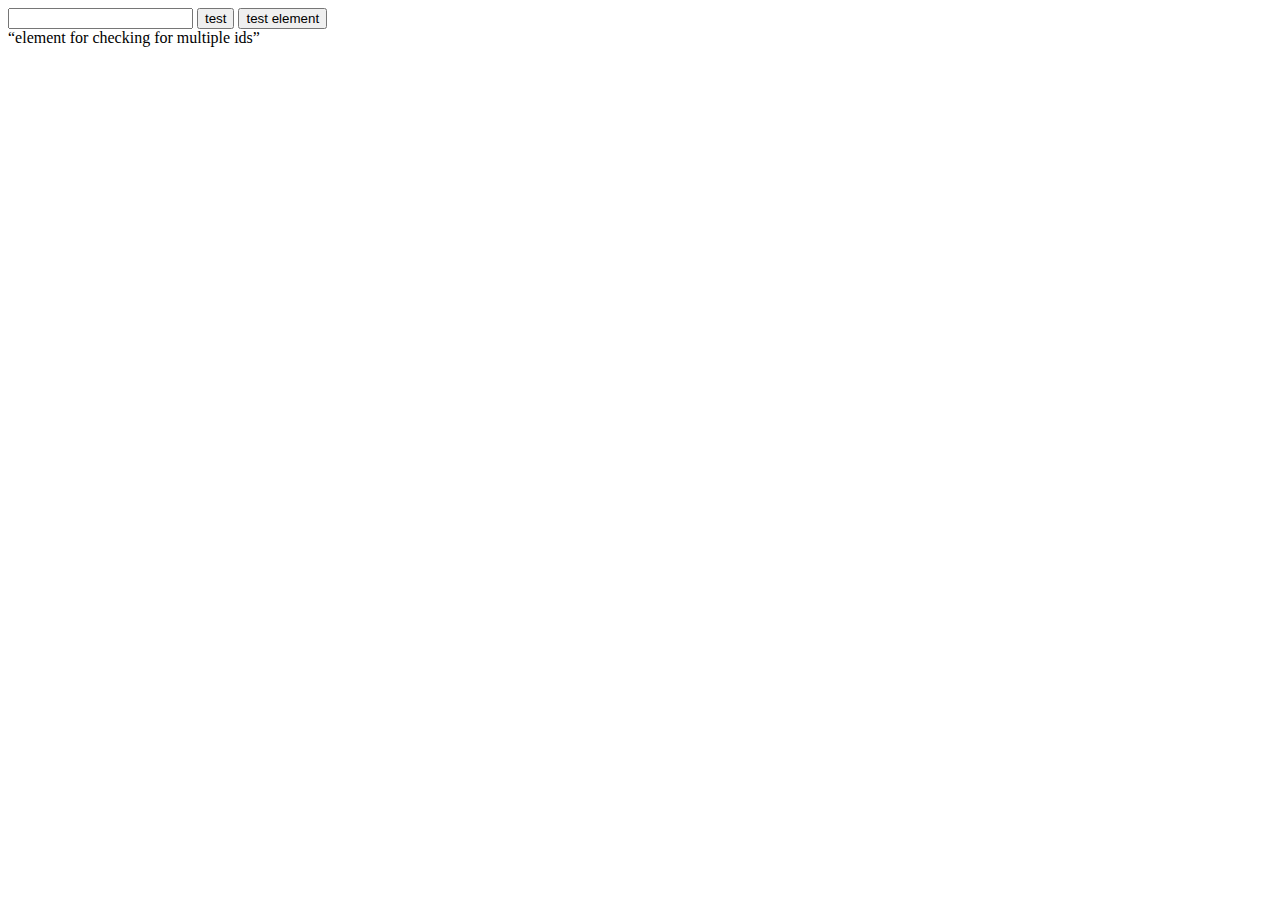
<file: tests/js.lib/invisible-request.html>
<html>
<head>
<script type="text/javascript" src="../../js.lib/InvisibleRequest.js"></script>
<script type="text/javascript">
<!--

function print_msg( msg )
{
	var output=document.getElementById( "output" );
	var s=document.createElement( "DIV" );
	s.appendChild( document.createTextNode( msg ) );
	output.appendChild( s );
}

function h( doc )
{
	print_msg( "OK: "+doc.result );
}

function error_h( msg )
{
	print_msg( "ERROR: "+msg );
}

function button_0()
{
	InvisibleRequest.get( { url: "invisible-response.pl",
				handler: h,
				error_handler: error_h
			} );
	InvisibleRequest.get( { url: "http://localhost/git-browser/tests/utility/no-file.html",  // depending on server, this will either return 404 (apache) or time out ?
				handler: h,
				error_handler: error_h
			} );
	InvisibleRequest.get( { url: "http://localhost/git-browser/tests/utility/invisible-response.pl?sleep=1",
				handler: h,
				error_handler: error_h
			} );
	InvisibleRequest.get( { url: "http://localhost/git-browser/tests/utility/invisible-response.pl?sleep=16",
				handler: h,
				error_handler: error_h
			} );
}

function test_one( s )
{
	s.plan( 9 );
	s.wait_result( 20 );
	InvisibleRequest.set_default_timeout( 2 );
	InvisibleRequest.get( { url: "invisible-response.pl",
				handler: function( doc ) { s.ok( doc.result=="ok", "first call" ); },
				error_handler: function( msg ) { s.fail( "1 "+msg ); }
			} );
	InvisibleRequest.get( { url: "http://localhost/git-browser/tests/utility/no-file.html",  // depending on server, this will either return 404 (apache) or time out ?
				handler: function( doc ) { s.ok( doc.result==null, "should be 404 a document" ); },
				error_handler: function( msg ) { s.ok( true, "2 "+msg ); }
			} );
	InvisibleRequest.get( { url: "http://localhost/git-browser/tests/utility/invisible-response.pl?sleep=1",
				handler: function( doc, arg ) { s.ok( doc.result=="ok", "third call" ); s.eq( {a:"zz", r: 3 }, arg, "3. handler arg" ); },
				error_handler: function( msg ) { s.fail( "3 "+msg ); },
				handler_arg: {a:"zz", r: 3 }
			} );
	InvisibleRequest.get( { url: "http://localhost/git-browser/tests/utility/invisible-response.pl?sleep=16",
				handler: function( doc ) { s.fail( "5. unreachable" ); },
				error_handler: function( msg ) { s.ok( true, "fourth call: "+msg ); }
			} );
	InvisibleRequest.get( { url: "http://no-such-host/junk.html",
				handler: function( doc ) { s.fail( "6. unreachable" ); },
				error_handler: function( msg ) { s.ok( true, "fifth call: "+msg ); }
			} );
	InvisibleRequest.get( { url: "http://localhost/git-browser/tests/utility/invisible-response.pl",
				handler: function( doc ) { s.ok( doc.result=="ok", "sixth call - after a sleep" ); },
				error_handler: function( msg ) { s.fail( "6 "+msg ); }
			} );
	InvisibleRequest.get( { url: "http://localhost/git-browser/tests/utility/invisible-response.pl?sleep=6",
				handler: function( doc, arg ) { s.fail( "7. unreachable" ); },
				error_handler: function( msg ) { s.ok( true, "7. timed out" ); }
			} );
	InvisibleRequest.get( { url: "http://localhost/git-browser/tests/utility/invisible-response.pl?sleep=6",
				handler: function( doc, arg ) { s.eq( "ok", doc.result, "8. after increased timeout " ); },
				error_handler: function( msg ) { s.fail( "8. fail: "+msg ); },
				timeout_seconds: 15
			} );
}

function print( node )
{
	var output=document.getElementById( "output" );
	var s=document.createElement( "DIV" );
	s.appendChild( node.cloneNode( true ) ); // mozilla lacks outerHTML, extraneous  wrap/unwrap is necessary
	var str=s.innerHTML;
	s.innerHTML="";
	s.appendChild( document.createTextNode( str ) );
	output.appendChild( s );
	output.appendChild( node );
}

function on_node( node )
{
	print( node.cloneNode( true ) ); // if not cloneNode, each node will be inserted only once
}

function on_error( msg )
{
	var output=document.getElementById( "output" );
	output.innerHTML=msg;
}

function button_1()
{
	InvisibleRequest.set_default_timeout( 2 );
	InvisibleRequest.get_element( { url: "invisible-elements-a.html", element_id: "template", handler: on_node, error_handler: on_error } );
	InvisibleRequest.get_element( { url: "invisible-elements-b.html", element_id: "template", handler: on_node, error_handler: on_error } );
	InvisibleRequest.get_element( { url: "invisible-elements-a.html", element_id: "template2", handler: on_node, error_handler: on_error } );
	InvisibleRequest.get_element( { url: "invisible-elements-a.html", element_id: "template", handler: on_node, error_handler: on_error } );
	InvisibleRequest.get_element( { url: "invisible-elements-b.html", element_id: "template", handler: on_node, error_handler: on_error } );

	setTimeout( function() { print( document.getElementById( "template" ) ) }, 8000 ); // beware! it prints the first node that appears in the document with this id,
														//even if this node was added to the document later...
}

var sequence=[];
function test_element_1( t )
{
	t.plan( 10 );
	var answer1="<ul id=\"template\"><li id=\"item\">item </li></ul>";
	var answer2="<p id=\"template\">paragraph text </p>";
	var answer3="<a id=\"template2\" href=\"template%202\">a link </a>"; // strange things happen when browser 'normalizes' urls
	var answer4=answer1;
	var answer5=answer2;

	InvisibleRequest.set_default_timeout( 5 );

	InvisibleRequest.get_element( { 	url: "invisible-elements-a.html",
						element_id: "template",
						handler: function( node ) { t.html_eq( node, answer1, "elements at once 1" ); sequence.push( 1 ); },
						error_handler: function( msg ) { t.fail( "elements at once 1 "+msg ); }
					} );
	InvisibleRequest.get_element( {	url: "invisible-elements-b.html",
						element_id: "template",
						handler: function( node ) { t.html_eq( node, answer2, "elements at once 2" ); sequence.push( 2 ); },
						error_handler: function( msg ) { t.fail( "elements at once 2 "+msg ); }
					} );
	InvisibleRequest.get_element( {	url: "invisible-elements-a.html",
						element_id: "template2",
						handler: function( node, arg ) { t.html_eq( node, answer3, "elements at once 3" ); sequence.push( 3 ); t.eq( arg, "goo", "3. handler arg" ); },
						error_handler: function( msg ) { t.fail( "elements at once 3 "+msg ); },
						handler_arg: "goo"
					} );
	InvisibleRequest.get_element( {	url: "invisible-elements-a.html",
						element_id: "template",
						handler: function( node ) { t.html_eq( node, answer4, "elements at once 4" ); sequence.push( 4 ); },
						error_handler: function( msg ) { t.fail( "elements at once 4 "+msg ); }
					} );
	InvisibleRequest.get_element( { 	url: "invisible-elements-b.html",
						element_id: "template",
						handler: function( node ) { t.html_eq( node, answer5, "elements at once 5" ); sequence.push( 5 ); },
						error_handler: function( msg ) { t.fail( "elements at once 5 "+msg ); }
					} );
	InvisibleRequest.get_element( { 	url: "invisible-elements-a.html",
						element_id: "zz",
						handler: function( node ) { t.fail( "elements at once 6: unreachable" ); },
						error_handler: function( msg ) { t.like( msg, /requested element with id zz is not found in the document invisible-elements-a\.html/, "elements at once 6" ); }
					} );
	InvisibleRequest.get_element( {	url: "zz",
						element_id: "qq",
						handler: function( node ) { t.fail( "elements at once 7: unreachable" ); },
						// either timeout or 404, depends on the server
						error_handler: function( msg ) { t.like( msg, /(InvisibleRequest.get: timeout requesting .*zz)|(requested element with id qq is not found)/, "elements at once 7" ); }
					} );

	t.delay_call( 20,
		function() {
			t.eq( sequence, [1,3,4,2,5], "sequence" );
			t.eq( document.getElementById( "template" ).nodeName, "Q", "multiple ids" );
		}
	);

}

function test_element_2( t )
{
	t.plan( 8 );
	// check that previous tests have finished
	var cached=[];
	for( var x in InvisibleRequest._g_element_cache ) {
		if( x.match( /html$/ ) ) { // skip spurious entries from 404 documents
			cached.push( x );
		}
	}
	cached.sort();
	t.eq( cached, ["invisible-elements-a.html", "invisible-elements-b.html"], "elements sequenced: previous test finished" );
	// make them reload again
	InvisibleRequest._g_element_cache={};
	sequence=[];

	var answer1="<ul id=\"template\"><li id=\"item\">item </li></ul>";
	var answer2="<p id=\"template\">paragraph text </p>";
	var answer3="<a id=\"template2\" href=\"template%202\">a link </a>"; // strange things happen when browser 'normalizes' urls
	var answer4=answer1;
	var answer5=answer2;

	t.delay_call( 1,
	  function() {
		InvisibleRequest.get_element( { url: "invisible-elements-a.html",
						element_id: "template",
						handler: function( node ) { t.html_eq( node, answer1, "elements at once 1" ); sequence.push( 1 ); },
						error_handler: function( msg ) { t.fail( "elements at once 1 "+msg ); }
						} );
	  }, function() {
		InvisibleRequest.get_element( { url: "invisible-elements-b.html",
						element_id: "template",
						handler: function( node ) { t.html_eq( node, answer2, "elements at once 2" ); sequence.push( 2 ); },
						error_handler: function( msg ) { t.fail( "elements at once 2 "+msg ); }
						} );
	  }, function() {
		InvisibleRequest.get_element( { url: "invisible-elements-a.html",
						element_id: "template2",
						handler: function( node ) { t.html_eq( node, answer3, "elements at once 3" ); sequence.push( 3 ); },
						error_handler: function( msg ) { t.fail( "elements at once 3 "+msg ); }
						} );
	  }, function() {
		InvisibleRequest.get_element( { url: "invisible-elements-a.html",
						element_id: "template",
						handler: function( node ) { t.html_eq( node, answer4, "elements at once 4" ); sequence.push( 4 ); },
						error_handler: function( msg ) { t.fail( "elements at once 4 "+msg ); }
						} );
	  }, function() {
		InvisibleRequest.get_element( { url: "invisible-elements-b.html",
						element_id: "template",
						handler: function( node ) { t.html_eq( node, answer5, "elements at once 5" ); sequence.push( 5 ); },
						error_handler: function( msg ) { t.fail( "elements at once 5 "+msg ); }
						} );
	  }, function() {
		t.eq( sequence, [1,2,3,4,5], "sequence" );
		t.eq( document.getElementById( "template" ).nodeName, "Q", "multiple ids" );
	  }
	);
}

// -->
</script>
</head>
<body>

<input type="text" id="input"/>
<input type="button" id="button0" value="test" onclick="button_0();" />
<input type="button" id="button1" value="test element" onclick="button_1();" />
<br />

<div id="output"></div>

<q id="template">element for checking for multiple ids</q>

</body>
</html>
</file>
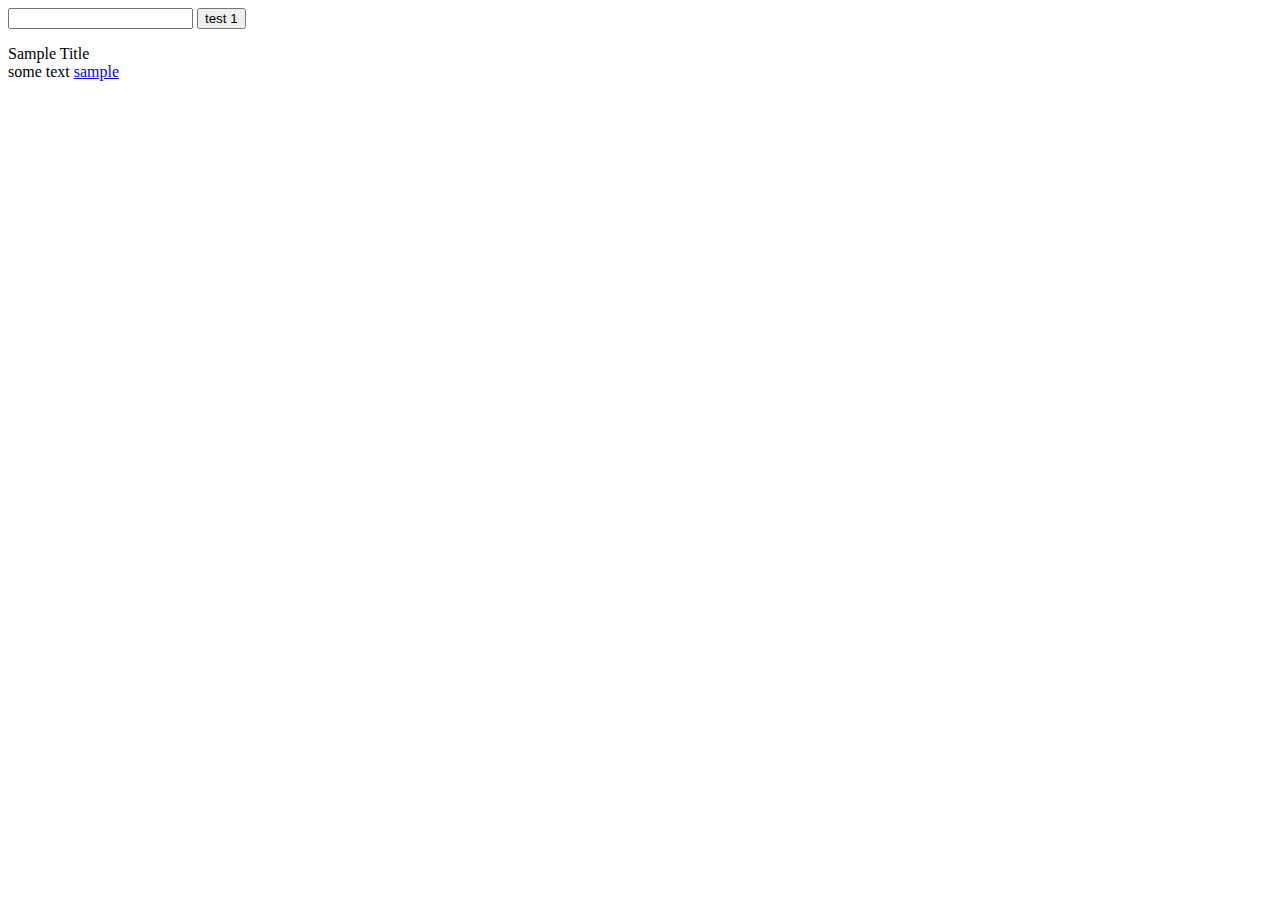
<file: tests/js.lib/template.html>
<!DOCTYPE HTML PUBLIC "-//W3C//DTD HTML 4.01//EN" "http://www.w3.org/TR/html4/strict.dtd">
<html>
<head>
<script type="text/javascript" src="../../js.lib/DomTemplate.js"></script>
<script type="text/javascript">
<!--

function print( node )
{
	var output=document.getElementById( "output" );
	var s=document.createElement( "DIV" );
	s.appendChild( node.cloneNode( true ) ); // mozilla lacks outerHTML, extraneous  wrap/unwrap is necessary
	var str=s.innerHTML;
	s.innerHTML="";
	s.appendChild( document.createTextNode( str ) );
	output.appendChild( s );
	output.appendChild( node );
}

function button_1()
{
	var txt=document.getElementById( "input" ).value;
	var t=document.getElementById( "template" );
	var r;
	r=DomTemplate.apply( t, { link: { _href:"zzzzz.html", _text:"link to zzzzz" }, title: "a title" } );
	print( r );
	r=DomTemplate.apply( t, { link: [ { _href:"1.html", _text:"link to 1" }, { _href:"2.html", _text:"link to 2" } ], title: txt } );
	print( r );
}

function test_1( t )
{
	t.plan( 2 );
	var template=document.getElementById( "template" );
	var r1=DomTemplate.apply( template, { link: { _href:"zzzzz.html", _text:"link to zzzzz" }, title: "a title" } );
	var e1="<div id=\"template3\"><p><span id=\"title1\" onclick=\"alert( 'zzz' );\">a title</span><br/>some text<a id=\"link2\"  href=\"zzzzz.html\">link to zzzzz</a></p></div>";
	t.html_eq( r1, e1, "1" );
	var r2=DomTemplate.apply( template, { link: [ { _href:"1.html", _text:"link to 1" }, { _href:"2.html", _text:"link to 2" } ], title: "yy" } );
	var e2="<div id=\"template7\"><p><span id=\"title4\" onclick=\"alert( 'zzz' );\">yy</span><br>some text<a id=\"link5\" href=\"1.html\">link to 1</a><a id=\"link6\" href=\"2.html\">link to 2</a></p></div>";
	t.html_eq( r2, e2, "2" );
}

// -->
</script>
</head>
<body>
<input type="text" id="input"/>
<input type="button" id="button1" value="test 1" onclick="button_1();"/>
<br/>

<div id="template">
<p ><span id="title" onclick="alert( 'zzz' );">Sample Title</span><br/>
some text
<a id="link"  href="sample.html">sample</a>
</p>
</div>

<div id="output"></div>

</body>
</html>
</file>
<file: GitBrowser.css>
* { padding: 0; margin: 0 }
body { font: normal normal 12px sans-serif; background-color: white; color: black; }

.linkbutton 	{ background-color: #dde; padding: 1px 5px; margin: 3px 0; border: 1px solid #a0a0ff; text-decoration: none; color: #008; }
.linkbutton:hover { border: 1px solid #0000ff; }
.linkbutton:visited { color: #606; }
.button 	{ background-color: #dde; padding: 1px 5px; margin: 3px 0; border: 1px solid #a0a0ff; text-decoration: none; color: #000; }
.button:hover { border: 1px solid #0000ff; }
.button:visited { color: #000; }

.title td { padding: 2px 5px; font-size: 12px; }

.filterdialog { border: 1px solid #777; margin: 2px; position: absolute; width: 380px;
			padding: 5px; 	z-index: 10; background-color: #f8f8ff;
		}
.filtertable { width: 100%; }
.filterarea { border: 1px solid #555; height: 3em; width: 18em; background-color: #fff; padding: 2px; }
.filterhint { font-size: 11px; }
</file>
